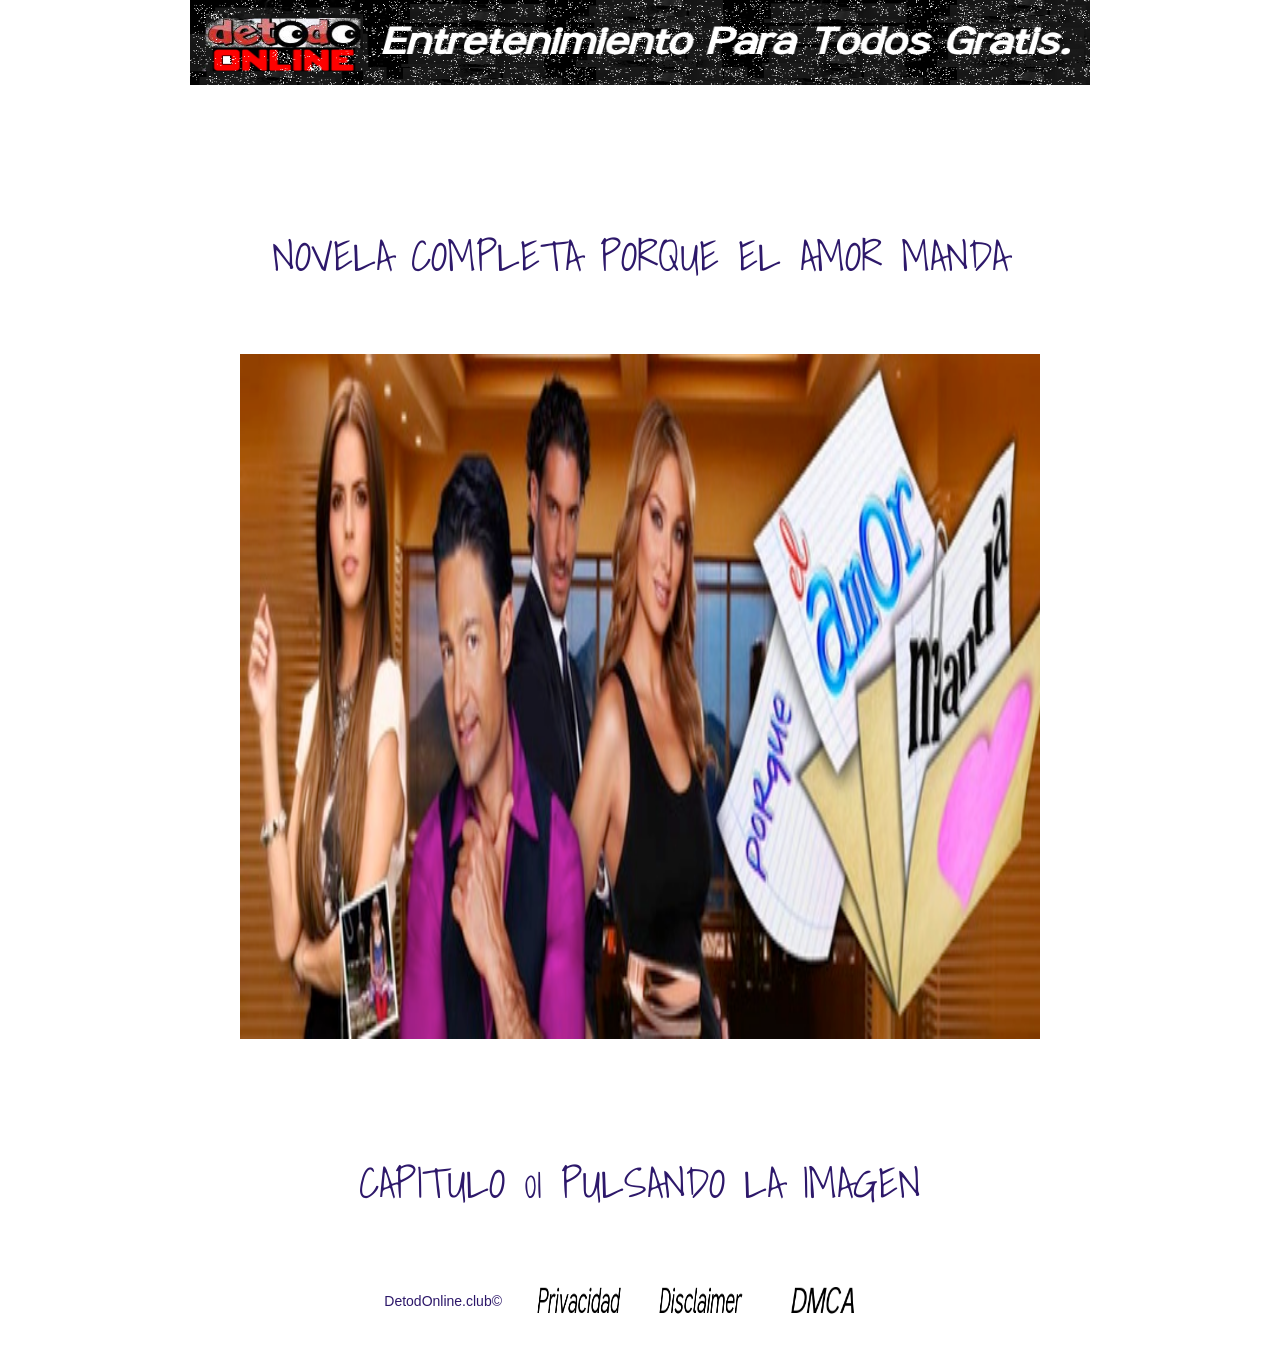
<file: index.html>
<!DOCTYPE html>
<html>
<head>
  
    <meta charset="utf-8">

    <link rel="stylesheet" href="css/main.css">
    <link rel="stylesheet" href="https://maxcdn.bootstrapcdn.com/bootstrap/3.3.7/css/bootstrap.min.css">
    <link href="https://fonts.googleapis.com/css?family=Shadows+Into+Light" rel="stylesheet">
    <link href="https://fonts.googleapis.com/css?family=Josefin+Slab|Shadows+Into+Light" rel="stylesheet"> 
    
<title>DetodOnline</title>
<link  rel="icon"   href="foto/favicon.png" type="image/png" />

</head>



<body>
<div class="col-md-12 quitar-float text-center abajo center-block">

      <a href="index.html" class="espacio-derecha col-md-12 quitar-float text-center center-block"><img src="foto/detodo1.png" " width=900, height=85, top=0, left=0"></a>
</div>


<div class="col-md-12 quitar-float text-center abajo center-block">


<img src="foto/blank.png" " width=900, height=85, top=0, left=0">
     
</div>

<div class="col-md-12 quitar-float text-center abajo center-block">
      
 <p class="shadow media azul col-md-12 center-block quitar-float text-center">
 NOVELA COMPLETA PORQUE EL AMOR MANDA
</p>     

</div>
<article class="text-center col-md-12 espacio-arriba">

      <a href="cap01.html" class="espacio-derecha col-md-12 quitar-float text-center center-block"><img src="foto/pem3.png" " width=800, height=685, top=0, left=0"></a>
</article>
<section class="col-md-1 quitar-float center-block inline-block text-center"></section>

<div class="col-md-12 quitar-float text-center abajo center-block">

<img src="foto/blank.png" " width=900, height=85, top=0, left=0">
     
</div>

<div class="col-md-12 quitar-float text-center abajo center-block">
      
 <p class="shadow media azul col-md-12 center-block quitar-float text-center">
 CAPITULO 01 PULSANDO LA IMAGEN
</p>     

</div>


<section class="col-md-1 quitar-float center-block inline-block text-center"></section>
      
        <div class="col-md-12 abajo azul espacio-arriba espacio-derecha center-block text-center inline-block">DetodOnline.club©
    
        <a href="privacidad.html" class="espacio-izquierda espacio-derecha espacio-arriba"><img src="foto/priv.png" " width=90, height=40, top=0, left=0"></a>
        <a href="disclaimer.html" class="espacio-derecha espacio-arriba"><img src="foto/disclaimer.png" " width=90, height=40, top=0, left=0"></a>
        <a href="DMCA.html" class="espacio-derecha espacio-arriba"><img src="foto/DMCA.png" " width=90, height=40, top=0, left=0"></a>

       </div>
</body>
</html>
</file>
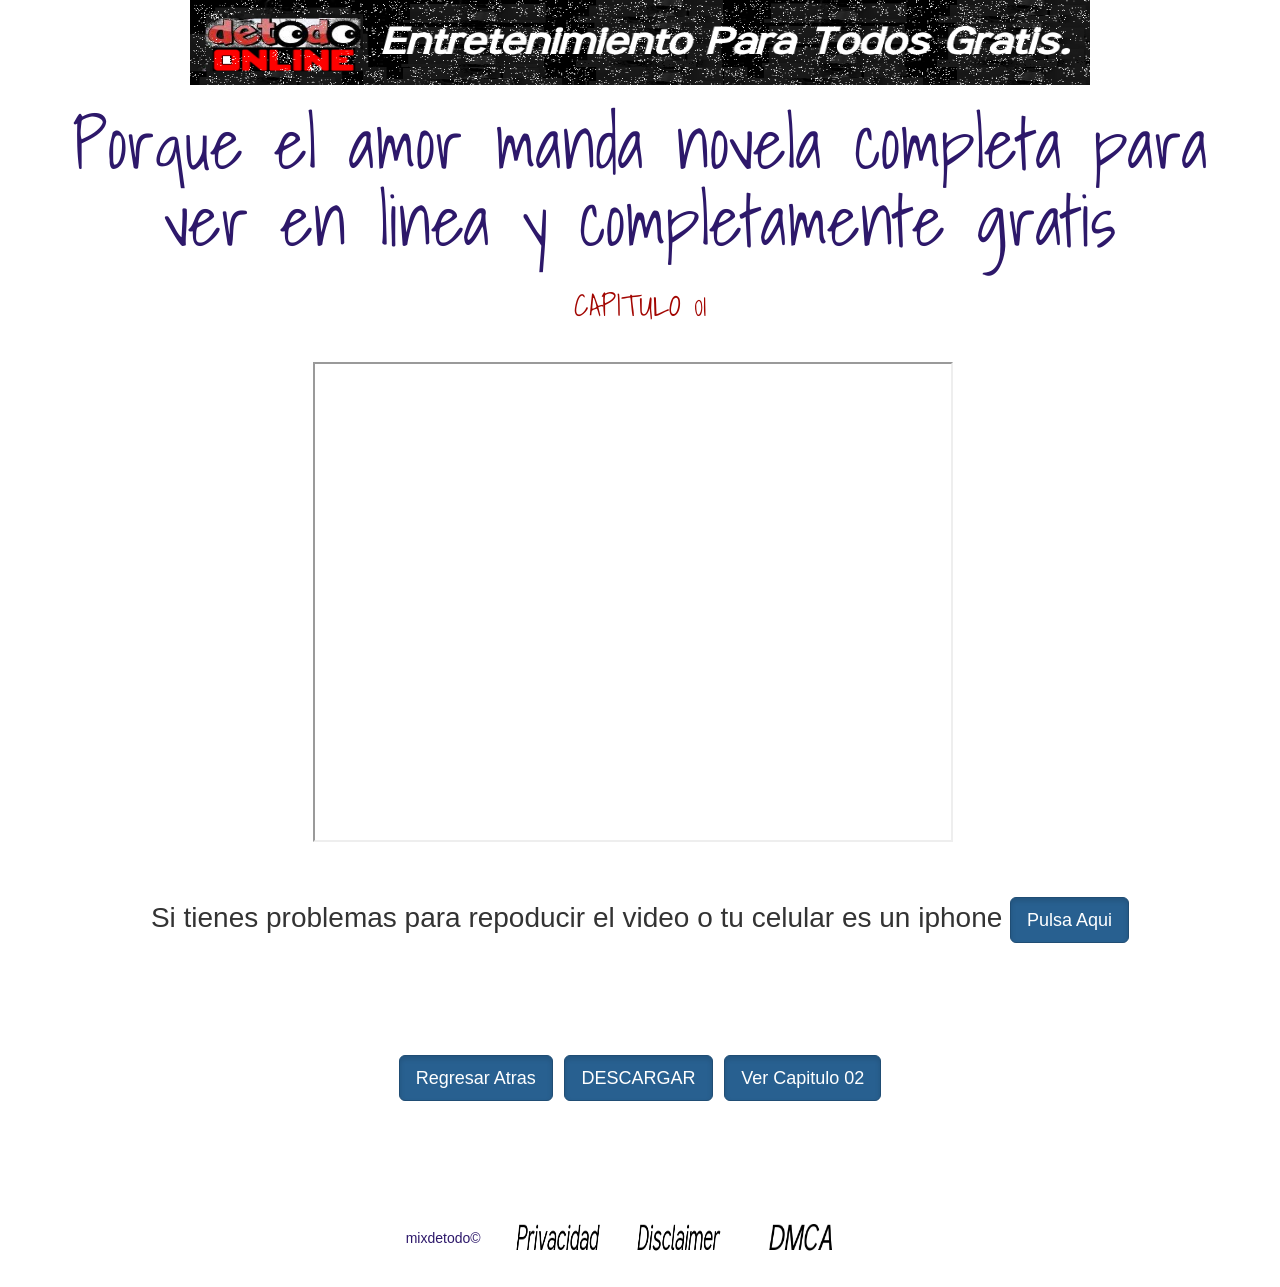
<file: cap01.html>
<!DOCTYPE html>
<html>
<head>
    
    <meta charset="utf-8">

    <link rel="stylesheet" href="css/main.css">
    <link rel="stylesheet" href="https://maxcdn.bootstrapcdn.com/bootstrap/3.3.7/css/bootstrap.min.css">
    <link href="https://fonts.googleapis.com/css?family=Shadows+Into+Light" rel="stylesheet">
    <link href="https://fonts.googleapis.com/css?family=Josefin+Slab|Shadows+Into+Light" rel="stylesheet"> 
    
<title>mixdetodo</title>
<link  rel="icon"   href="foto/detodo.png" type="image/png" />

</head>

<body>
<a href="" class="espacio-derecha col-md-12 quitar-float text-center center-block"><img src="foto/detodo1.png" " width=900, height=85, top=0, left=0"></a>


<h1 class="shadow grande azul col-md-12 center-block quitar-float text-center">
   Porque el amor manda novela completa para ver en linea y completamente gratis 
</h1>

<h2 class="shadow rojo col-md-12 center-block quitar-float text-center">CAPITULO 01</h2>


<div class="list-group col-md-12 quitar-float espacio-arriba text-center">
<iframe src="https://drive.google.com/file/d/1u7uz5pGXUCxNq3zPvCinaZnatZ5SKNwV/preview" width="640" height="480" allowfullscreen></iframe>
  </div>

  <div class="col-md-12 espacio-arriba abajo espacio--derecha center-block text-center chica"
      <h2>Si tienes problemas para repoducir el video o tu celular es un iphone <a href="https://drive.google.com/file/d/VIDEO/view" class="btn btn-primary btn-lg active" role="button" aria-pressed="true">Pulsa Aqui</a> </h2>

      </div>


  <h1 class="shadow grande azul col-md-12 center-block quitar-float text-center">  
  </h1>
     

     <div class="col-md-12 espacio-arriba abajo espacio-derecha center-block text-center inline-block media">
     <a href="novemanda.html" class="btn btn-primary btn-lg active" role="button" aria-pressed="true">Regresar Atras</a>
     <a href="https://drive.google.com/u/0/uc?id=VIDEO&export=download" class="btn btn-primary btn-lg active" role="button" aria-pressed="true">DESCARGAR</a>
     <a href="cap02.html" class="btn btn-primary btn-lg active" role="button" aria-pressed="true">Ver Capitulo 02</a>
      </div>

<div class="col-md-12 abajo azul espacio-arriba espacio-derecha center-block text-center inline-block">mixdetodo©
    
        <a href="privacidad.html" class="espacio-izquierda espacio-derecha espacio-arriba"><img src="foto/priv.png" " width=90, height=40, top=0, left=0"></a>
        <a href="disclaimer.html" class="espacio-derecha espacio-arriba"><img src="foto/disclaimer.png" " width=90, height=40, top=0, left=0"></a>
        <a href="DMCA.html" class="espacio-derecha espacio-arriba"><img src="foto/DMCA.png" " width=90, height=40, top=0, left=0"></a>

       </div> 
</body>
    
</html>
</file>
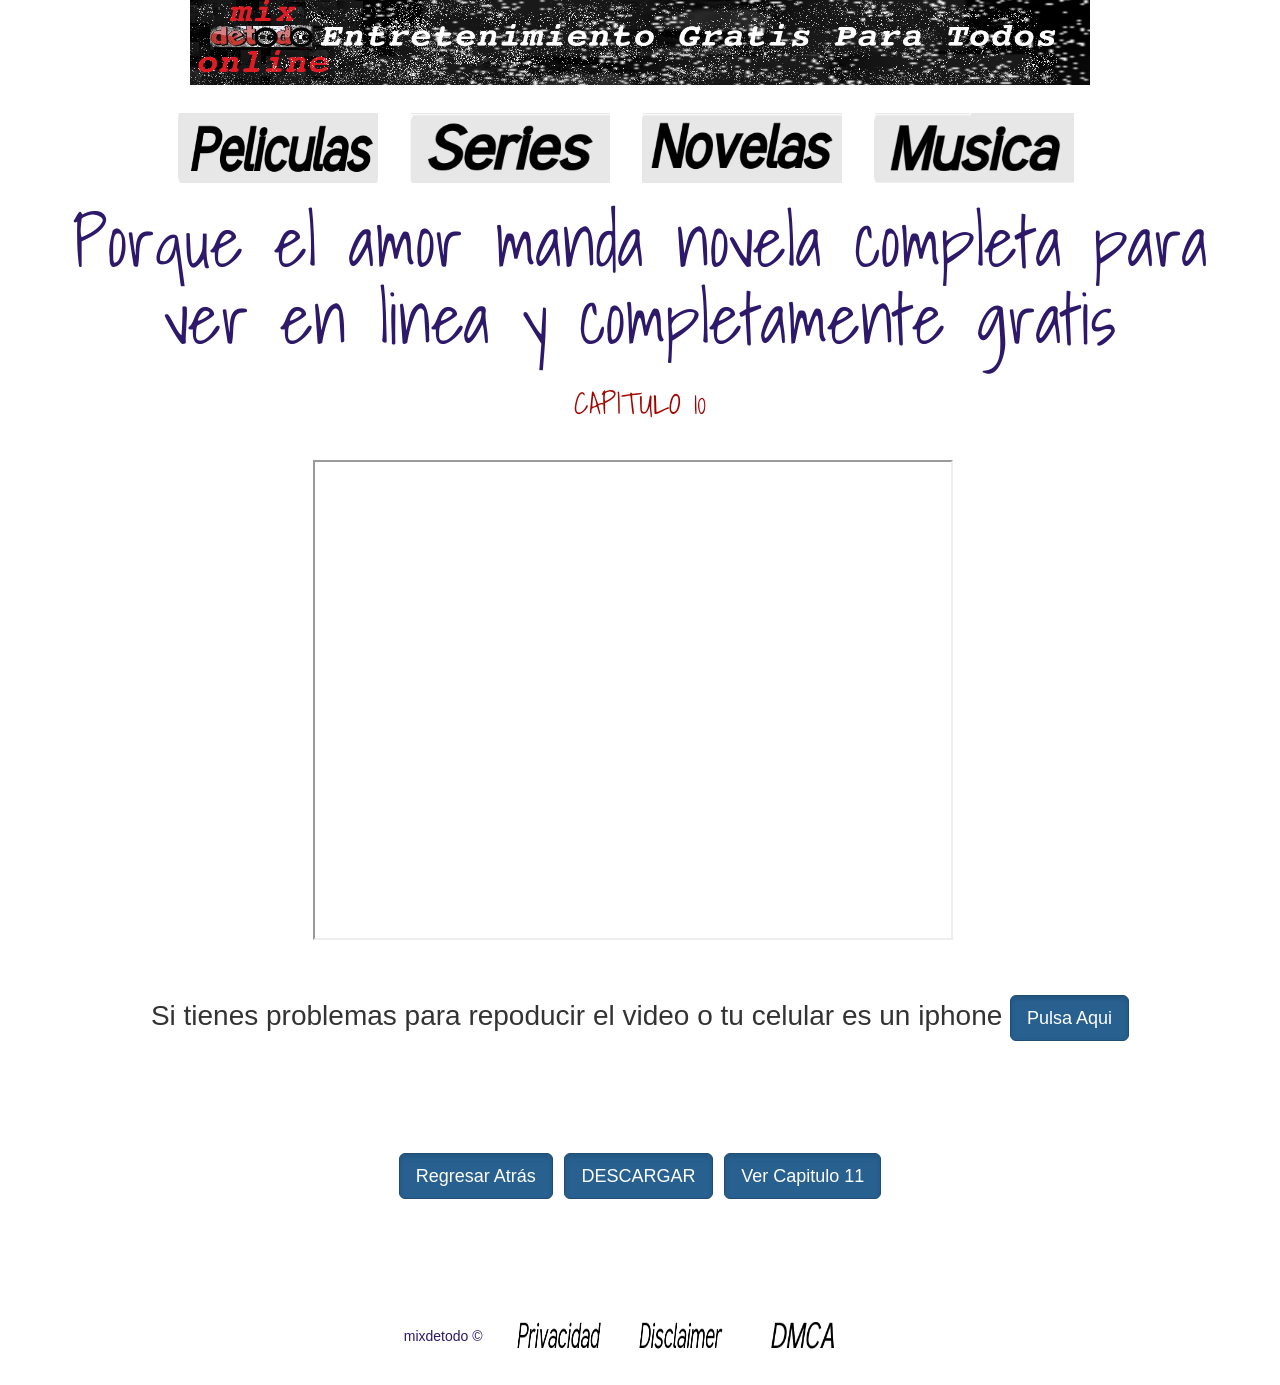
<file: cap010.html>
<!DOCTYPE html>
<html>
<head>
    
    <meta charset="utf-8">

    <link rel="stylesheet" href="css/main.css">
    <link rel="stylesheet" href="https://maxcdn.bootstrapcdn.com/bootstrap/3.3.7/css/bootstrap.min.css">
    <link href="https://fonts.googleapis.com/css?family=Shadows+Into+Light" rel="stylesheet">
    <link href="https://fonts.googleapis.com/css?family=Josefin+Slab|Shadows+Into+Light" rel="stylesheet"> 
    
<title>mixdetodo</title>
<link  rel="icon"   href="foto/detodo.png" type="image/png" />

</head>

<body>
<div class="col-md-12 quitar-float text-center abajo center-block">

      <a href="index.html" class="espacio-derecha col-md-12 quitar-float text-center center-block"><img src="foto/mixtodo.png" " width=900, height=85, top=0, left=0"></a>

       
                </div>

<article class="text-center col-md-12">
<a href="pelis.html" class="espacio-derecha espacio-arriba"><img src="foto/peliss.png" " width=200, height=70, top=0, left=0"></a>
<a href="series.html" class="espacio-derecha espacio-arriba"><img src="foto/series.png" " width=200, height=70, top=0, left=0"></a>
<a href="novelas.html" class="espacio-derecha espacio-arriba"><img src="foto/novel.png" " width=200, height=70, top=0, left=0"></a>
<a href="musica.html" class="espacio-derecha espacio-arriba"><img src="foto/musika.png" " width=200, height=70, top=0, left=0"></a> 
</article>

<h1 class="shadow grande azul col-md-12 center-block quitar-float text-center">
   Porque el amor manda novela completa para ver en linea y completamente gratis 
</h1>

<h2 class="shadow rojo col-md-12 center-block quitar-float text-center">CAPITULO 10</h2>


<div class="list-group col-md-12 quitar-float espacio-arriba text-center">
  <iframe src="https://drive.google.com/file/d/1vvKR958V6sc3C3jL2drLpxmEh_Lg81_z/preview" width="640" height="480" allowfullscreen></iframe>
    
  </div>
  <div class="col-md-12 espacio-arriba abajo espacio--derecha center-block text-center chica"
      <h2>Si tienes problemas para repoducir el video o tu celular es un iphone <a href="https://drive.google.com/file/d/VIDEO/view" class="btn btn-primary btn-lg active" role="button" aria-pressed="true">Pulsa Aqui</a> </h2>

      </div>
  <h1 class="shadow grande azul col-md-12 center-block quitar-float text-center">  
  </h1>
      

     <div class="col-md-12 espacio-arriba abajo espacio-derecha center-block text-center inline-block media">
     <a href="novemanda.html" class="btn btn-primary btn-lg active" role="button" aria-pressed="true">Regresar Atrás</a>
          <a href="https://drive.google.com/u/0/uc?id=VIDEO&export=download" class="btn btn-primary btn-lg active" role="button" aria-pressed="true">DESCARGAR</a>
     <a href="cap011.html" class="btn btn-primary btn-lg active" role="button" aria-pressed="true">Ver Capitulo 11</a>
      </div>

      <div class="col-md-12 abajo azul espacio-arriba espacio-derecha center-block text-center inline-block">mixdetodo
©
    
        <a href="privacidad.html" class="espacio-izquierda espacio-derecha espacio-arriba"><img src="foto/priv.png" " width=90, height=40, top=0, left=0"></a>
        <a href="disclaimer.html" class="espacio-derecha espacio-arriba"><img src="foto/disclaimer.png" " width=90, height=40, top=0, left=0"></a>
        <a href="DMCA.html" class="espacio-derecha espacio-arriba"><img src="foto/DMCA.png" " width=90, height=40, top=0, left=0"></a>

       </div>
</body>
    
</html>
</file>
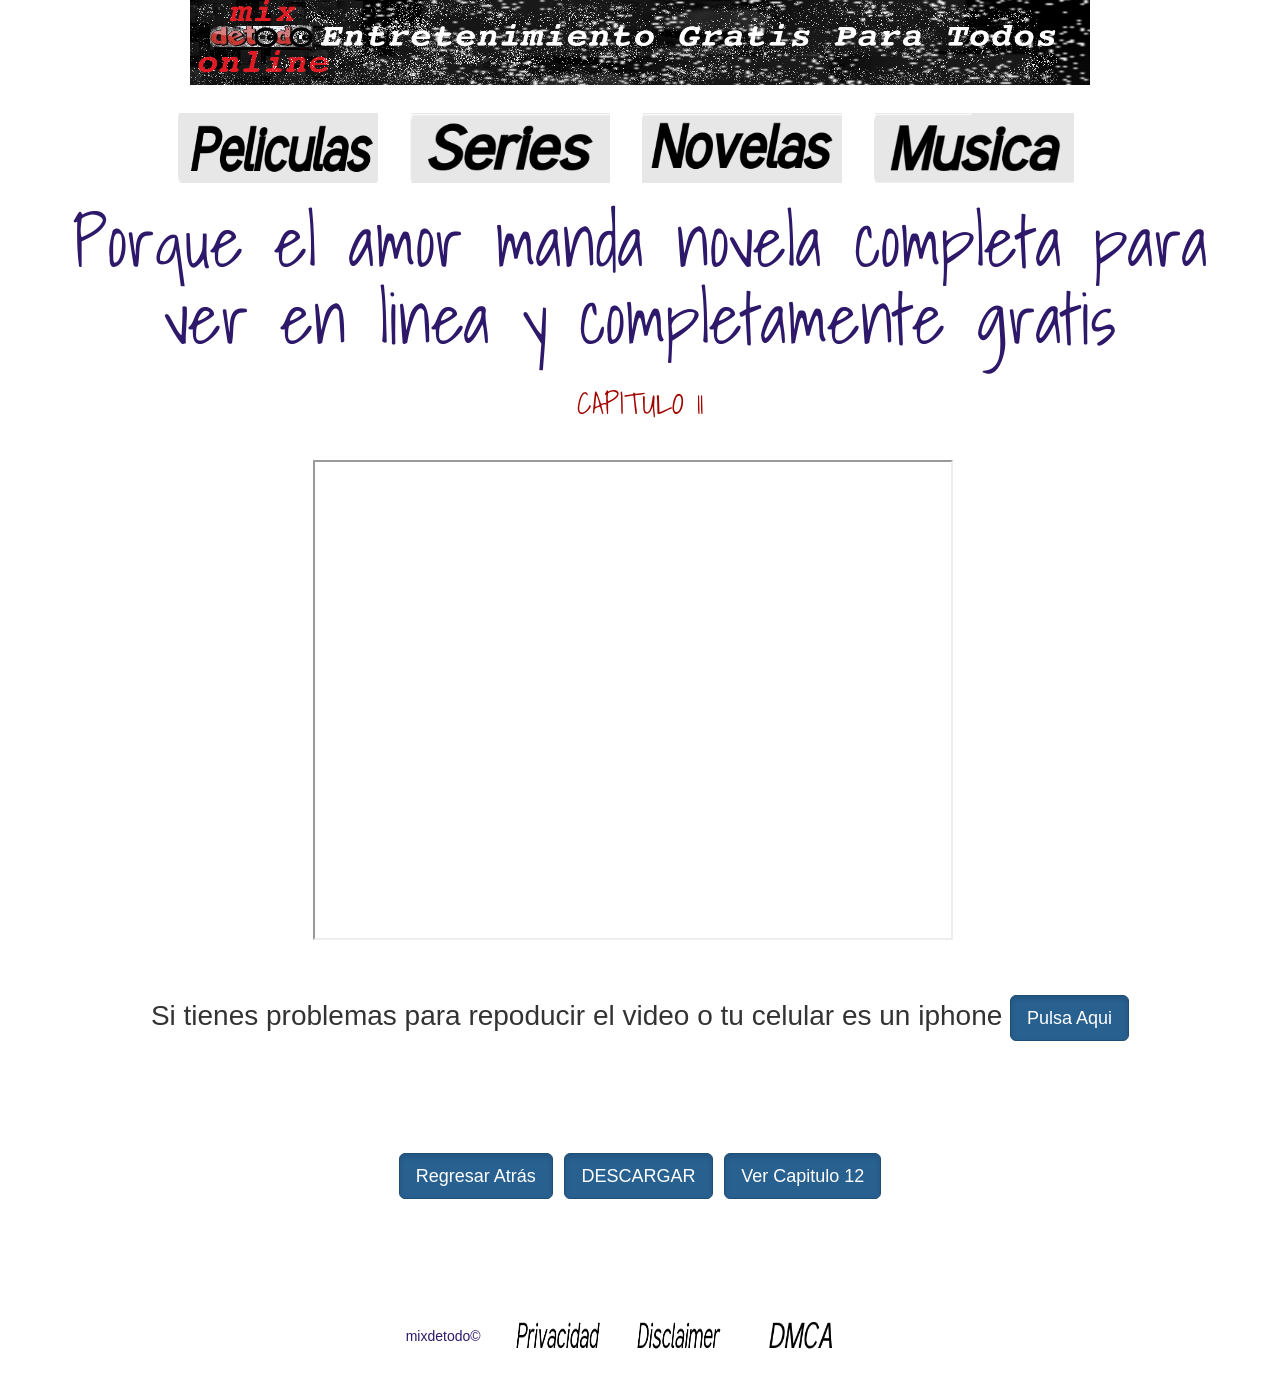
<file: cap011.html>
<!DOCTYPE html>
<html>
<head>
    
    <meta charset="utf-8">

    <link rel="stylesheet" href="css/main.css">
    <link rel="stylesheet" href="https://maxcdn.bootstrapcdn.com/bootstrap/3.3.7/css/bootstrap.min.css">
    <link href="https://fonts.googleapis.com/css?family=Shadows+Into+Light" rel="stylesheet">
    <link href="https://fonts.googleapis.com/css?family=Josefin+Slab|Shadows+Into+Light" rel="stylesheet"> 
    
<title>mixdetodo</title>
<link  rel="icon"   href="foto/detodo.png" type="image/png" />
</head>

<body>
 <div class="col-md-12 quitar-float text-center abajo center-block">

      <a href="index.html" class="espacio-derecha col-md-12 quitar-float text-center center-block"><img src="foto/mixtodo.png" " width=900, height=85, top=0, left=0"></a>

       
                </div>

<article class="text-center col-md-12">
<a href="pelis.html" class="espacio-derecha espacio-arriba"><img src="foto/peliss.png" " width=200, height=70, top=0, left=0"></a>
<a href="series.html" class="espacio-derecha espacio-arriba"><img src="foto/series.png" " width=200, height=70, top=0, left=0"></a>
<a href="novelas.html" class="espacio-derecha espacio-arriba"><img src="foto/novel.png" " width=200, height=70, top=0, left=0"></a>
<a href="musica.html" class="espacio-derecha espacio-arriba"><img src="foto/musika.png" " width=200, height=70, top=0, left=0"></a> 
</article>


<h1 class="shadow grande azul col-md-12 center-block quitar-float text-center">
   Porque el amor manda novela completa para ver en linea y completamente gratis 
</h1>

<h2 class="shadow rojo col-md-12 center-block quitar-float text-center">CAPITULO 11</h2>


<div class="list-group col-md-12 quitar-float espacio-arriba text-center">

 <iframe src="https://drive.google.com/file/d/1UepWxH6ClT0e66HffF5tys1FJWZXaNSE/preview" width="640" height="480" allowfullscreen></iframe>

  </div>
  <div class="col-md-12 espacio-arriba abajo espacio--derecha center-block text-center chica"
      <h2>Si tienes problemas para repoducir el video o tu celular es un iphone <a href="https://drive.google.com/file/d/VIDEO/view" class="btn btn-primary btn-lg active" role="button" aria-pressed="true">Pulsa Aqui</a> </h2>

      </div>
  <h1 class="shadow grande azul col-md-12 center-block quitar-float text-center">  
  </h1>
      

     <div class="col-md-12 espacio-arriba abajo espacio-derecha center-block text-center inline-block media">
     <a href="novemanda.html" class="btn btn-primary btn-lg active" role="button" aria-pressed="true">Regresar Atrás</a>
          <a href="https://drive.google.com/u/0/uc?id=VIDEO&export=download" class="btn btn-primary btn-lg active" role="button" aria-pressed="true">DESCARGAR</a>

     <a href="cap012.html" class="btn btn-primary btn-lg active" role="button" aria-pressed="true">Ver Capitulo 12</a>
      </div>

      <div class="col-md-12 abajo azul espacio-arriba espacio-derecha center-block text-center inline-block">mixdetodo©
    
        <a href="privacidad.html" class="espacio-izquierda espacio-derecha espacio-arriba"><img src="foto/priv.png" " width=90, height=40, top=0, left=0"></a>
        <a href="disclaimer.html" class="espacio-derecha espacio-arriba"><img src="foto/disclaimer.png" " width=90, height=40, top=0, left=0"></a>
        <a href="DMCA.html" class="espacio-derecha espacio-arriba"><img src="foto/DMCA.png" " width=90, height=40, top=0, left=0"></a>

       </div>
</body>
    
</html>
</file>
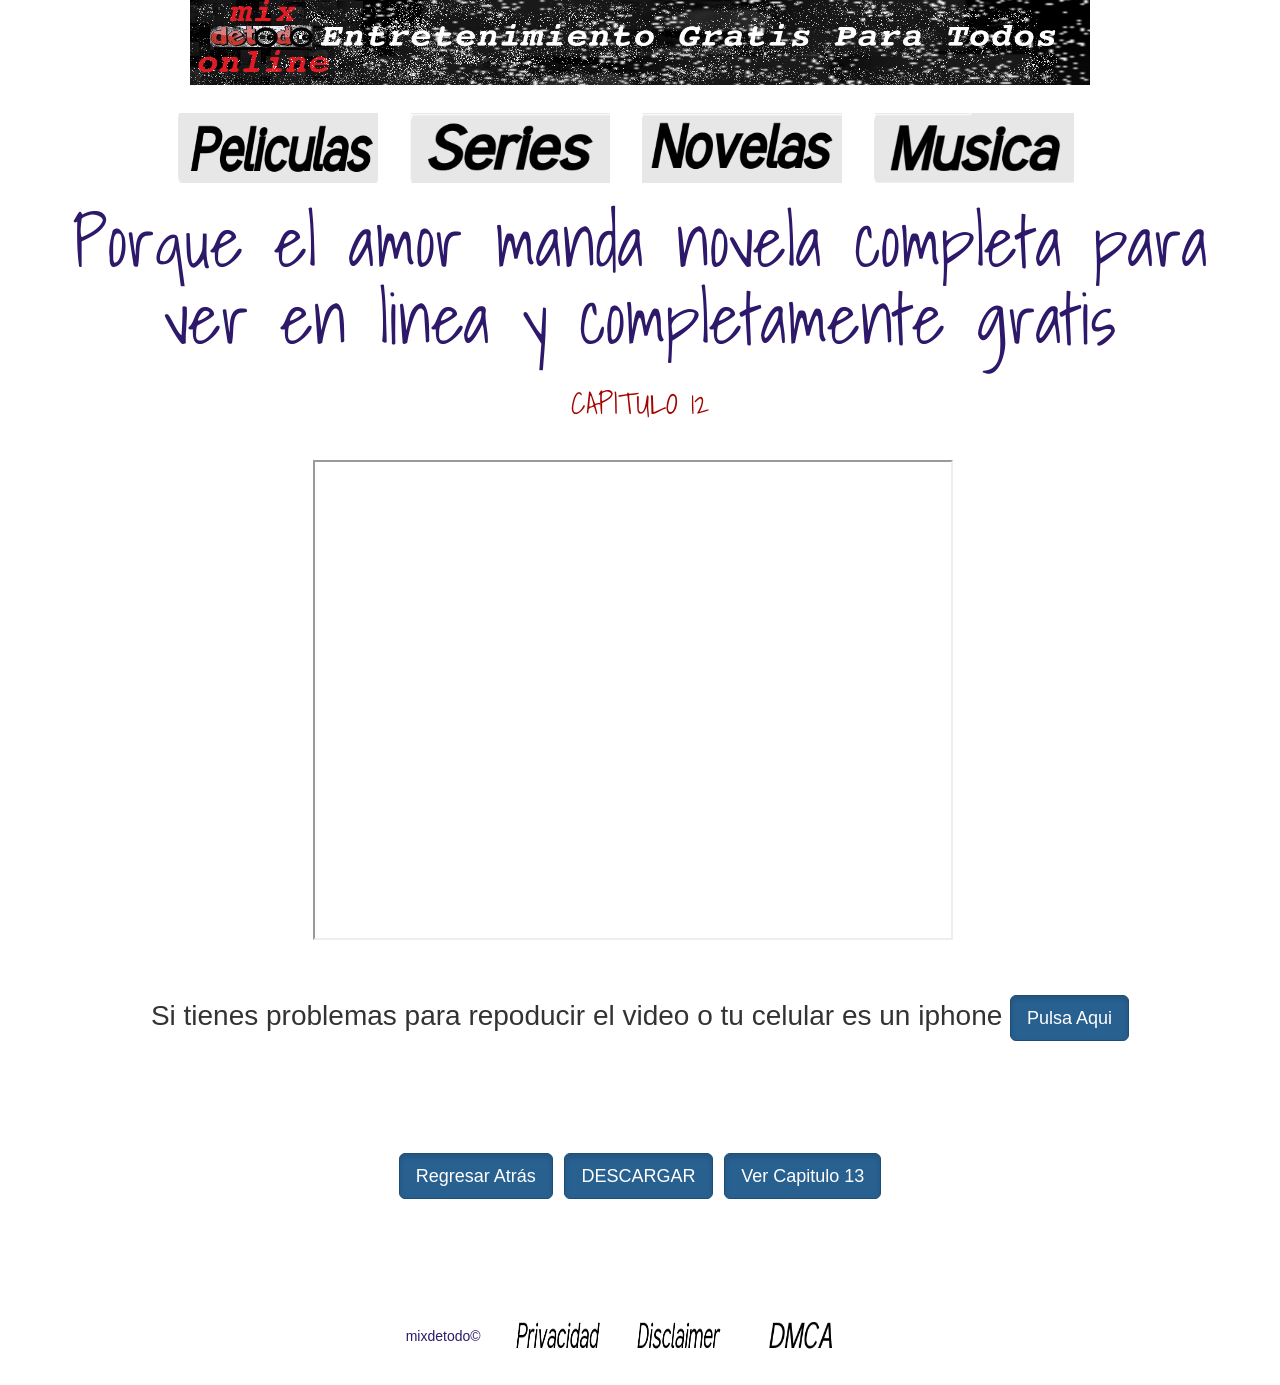
<file: cap012.html>
<!DOCTYPE html>
<html>
<head>
    
    <meta charset="utf-8">

    <link rel="stylesheet" href="css/main.css">
    <link rel="stylesheet" href="https://maxcdn.bootstrapcdn.com/bootstrap/3.3.7/css/bootstrap.min.css">
    <link href="https://fonts.googleapis.com/css?family=Shadows+Into+Light" rel="stylesheet">
    <link href="https://fonts.googleapis.com/css?family=Josefin+Slab|Shadows+Into+Light" rel="stylesheet"> 
    
<title>mixdetodo</title>
<link  rel="icon"   href="foto/detodo.png" type="image/png" />
</head>

<body>
 <div class="col-md-12 quitar-float text-center abajo center-block">

      <a href="index.html" class="espacio-derecha col-md-12 quitar-float text-center center-block"><img src="foto/mixtodo.png" " width=900, height=85, top=0, left=0"></a>

       
                </div>

<article class="text-center col-md-12">
<a href="pelis.html" class="espacio-derecha espacio-arriba"><img src="foto/peliss.png" " width=200, height=70, top=0, left=0"></a>
<a href="series.html" class="espacio-derecha espacio-arriba"><img src="foto/series.png" " width=200, height=70, top=0, left=0"></a>
<a href="novelas.html" class="espacio-derecha espacio-arriba"><img src="foto/novel.png" " width=200, height=70, top=0, left=0"></a>
<a href="musica.html" class="espacio-derecha espacio-arriba"><img src="foto/musika.png" " width=200, height=70, top=0, left=0"></a> 
</article>


<h1 class="shadow grande azul col-md-12 center-block quitar-float text-center">
   Porque el amor manda novela completa para ver en linea y completamente gratis 
</h1>

<h2 class="shadow rojo col-md-12 center-block quitar-float text-center">CAPITULO 12</h2>


<div class="list-group col-md-12 quitar-float espacio-arriba text-center">

 <iframe src="https://drive.google.com/file/d/1ExC6AD08CO4bKBIuzg7BaXmdQIwnXWkU/preview" width="640" height="480" allowfullscreen></iframe>
   
  </div>
  <div class="col-md-12 espacio-arriba abajo espacio--derecha center-block text-center chica"
      <h2>Si tienes problemas para repoducir el video o tu celular es un iphone <a href="https://drive.google.com/file/d/VIDEO/view" class="btn btn-primary btn-lg active" role="button" aria-pressed="true">Pulsa Aqui</a> </h2>

      </div>
  <h1 class="shadow grande azul col-md-12 center-block quitar-float text-center">  
  </h1>
       

     <div class="col-md-12 espacio-arriba abajo espacio-derecha center-block text-center inline-block media">
     <a href="novemanda.html" class="btn btn-primary btn-lg active" role="button" aria-pressed="true">Regresar Atrás</a>
          <a href="https://drive.google.com/u/0/uc?id=VIDEO&export=download" class="btn btn-primary btn-lg active" role="button" aria-pressed="true">DESCARGAR</a>

     <a href="cap013.html" class="btn btn-primary btn-lg active" role="button" aria-pressed="true">Ver Capitulo 13</a>
      </div>

      <div class="col-md-12 abajo azul espacio-arriba espacio-derecha center-block text-center inline-block">mixdetodo©
    
        <a href="privacidad.html" class="espacio-izquierda espacio-derecha espacio-arriba"><img src="foto/priv.png" " width=90, height=40, top=0, left=0"></a>
        <a href="disclaimer.html" class="espacio-derecha espacio-arriba"><img src="foto/disclaimer.png" " width=90, height=40, top=0, left=0"></a>
        <a href="DMCA.html" class="espacio-derecha espacio-arriba"><img src="foto/DMCA.png" " width=90, height=40, top=0, left=0"></a>

       </div>
</body>
    
</html>
</file>
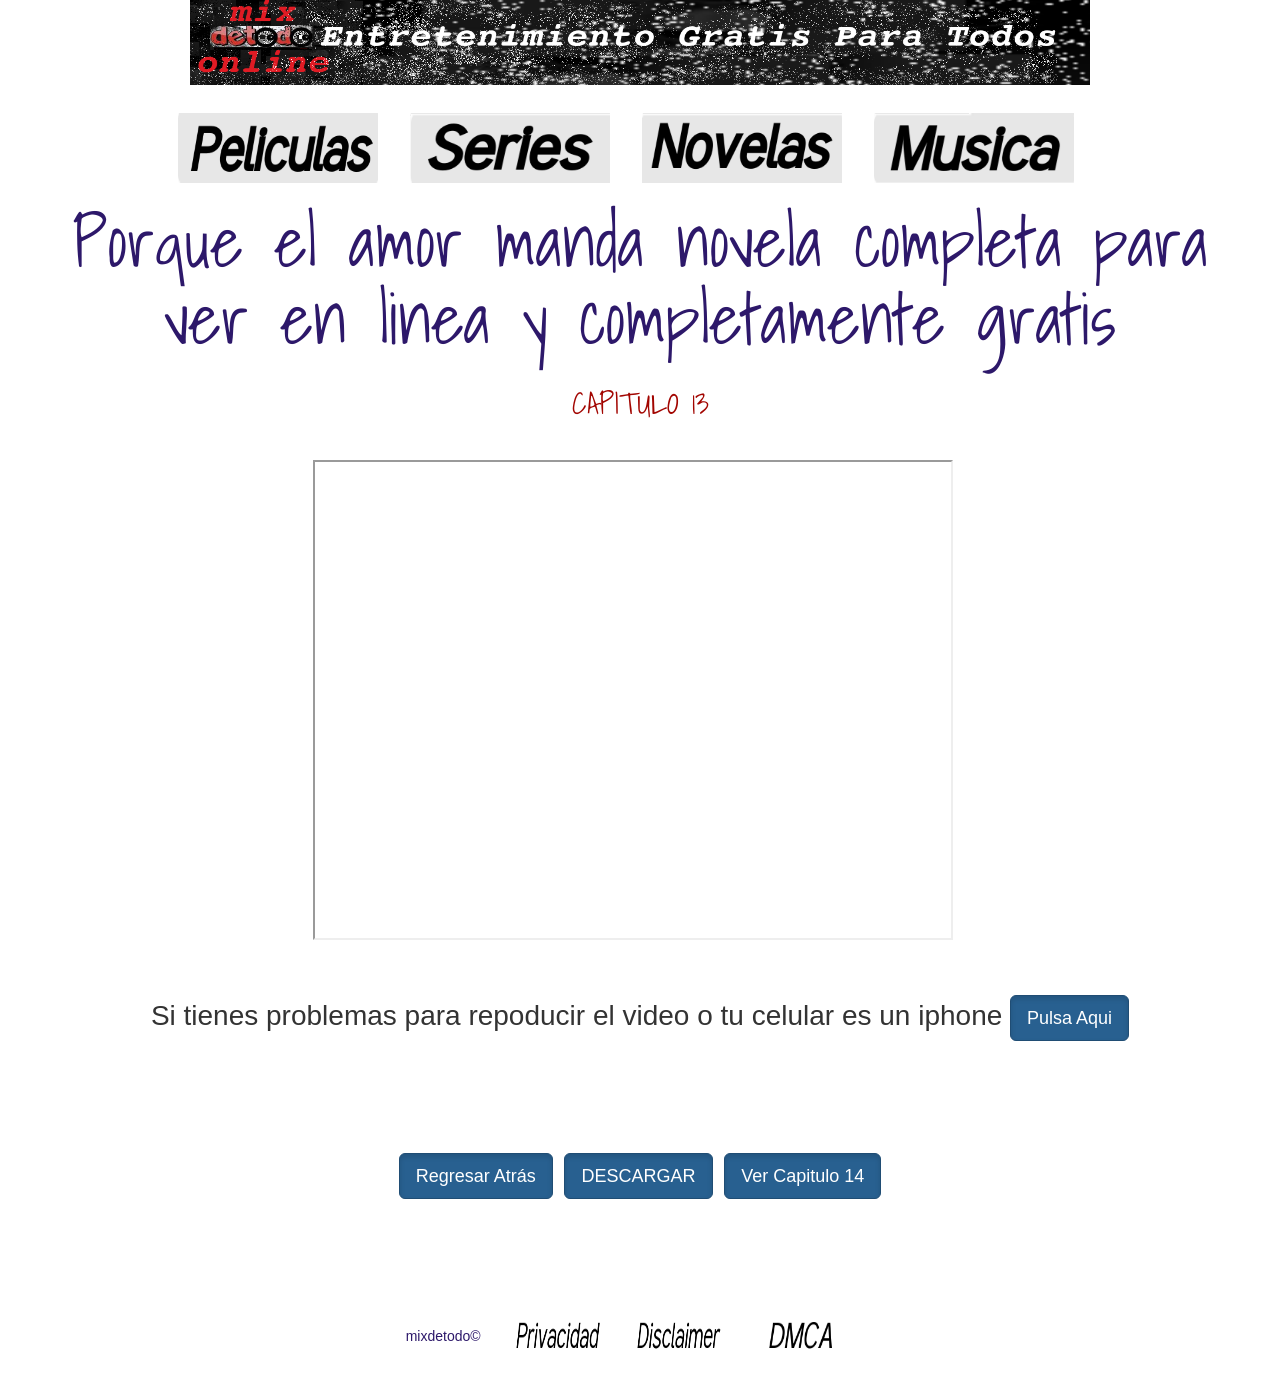
<file: cap013.html>
<!DOCTYPE html>
<html>
<head>
    
    <meta charset="utf-8">

    <link rel="stylesheet" href="css/main.css">
    <link rel="stylesheet" href="https://maxcdn.bootstrapcdn.com/bootstrap/3.3.7/css/bootstrap.min.css">
    <link href="https://fonts.googleapis.com/css?family=Shadows+Into+Light" rel="stylesheet">
    <link href="https://fonts.googleapis.com/css?family=Josefin+Slab|Shadows+Into+Light" rel="stylesheet"> 
    
<title>mixdetodo</title>
<link  rel="icon"   href="foto/detodo.png" type="image/png" />
</head>

<body>
 <div class="col-md-12 quitar-float text-center abajo center-block">

      <a href="index.html" class="espacio-derecha col-md-12 quitar-float text-center center-block"><img src="foto/mixtodo.png" " width=900, height=85, top=0, left=0"></a>

       
                </div>

<article class="text-center col-md-12">
<a href="pelis.html" class="espacio-derecha espacio-arriba"><img src="foto/peliss.png" " width=200, height=70, top=0, left=0"></a>
<a href="series.html" class="espacio-derecha espacio-arriba"><img src="foto/series.png" " width=200, height=70, top=0, left=0"></a>
<a href="novelas.html" class="espacio-derecha espacio-arriba"><img src="foto/novel.png" " width=200, height=70, top=0, left=0"></a>
<a href="musica.html" class="espacio-derecha espacio-arriba"><img src="foto/musika.png" " width=200, height=70, top=0, left=0"></a> 
</article>


<h1 class="shadow grande azul col-md-12 center-block quitar-float text-center">
   Porque el amor manda novela completa para ver en linea y completamente gratis 
</h1>

<h2 class="shadow rojo col-md-12 center-block quitar-float text-center">CAPITULO 13</h2>


<div class="list-group col-md-12 quitar-float espacio-arriba text-center">

 <iframe src="https://drive.google.com/file/d/1oL7bYC1L5w9KUyvL6BhuIbkU2OTohhMx/preview" width="640" height="480" allowfullscreen></iframe>
    
  </div>
  <div class="col-md-12 espacio-arriba abajo espacio--derecha center-block text-center chica"
      <h2>Si tienes problemas para repoducir el video o tu celular es un iphone <a href="https://drive.google.com/file/d/VIDEO/view" class="btn btn-primary btn-lg active" role="button" aria-pressed="true">Pulsa Aqui</a> </h2>

      </div>
  <h1 class="shadow grande azul col-md-12 center-block quitar-float text-center">  
  </h1>
      

     <div class="col-md-12 espacio-arriba abajo espacio-derecha center-block text-center inline-block media">
     <a href="novemanda.html" class="btn btn-primary btn-lg active" role="button" aria-pressed="true">Regresar Atrás</a>
          <a href="https://drive.google.com/u/0/uc?id=VIDEO&export=download" class="btn btn-primary btn-lg active" role="button" aria-pressed="true">DESCARGAR</a>

     <a href="cap014.html" class="btn btn-primary btn-lg active" role="button" aria-pressed="true">Ver Capitulo 14</a>
      </div>

      <div class="col-md-12 abajo azul espacio-arriba espacio-derecha center-block text-center inline-block">mixdetodo©
    
        <a href="privacidad.html" class="espacio-izquierda espacio-derecha espacio-arriba"><img src="foto/priv.png" " width=90, height=40, top=0, left=0"></a>
        <a href="disclaimer.html" class="espacio-derecha espacio-arriba"><img src="foto/disclaimer.png" " width=90, height=40, top=0, left=0"></a>
        <a href="DMCA.html" class="espacio-derecha espacio-arriba"><img src="foto/DMCA.png" " width=90, height=40, top=0, left=0"></a>

       </div>
</body>
    
</html>
</file>
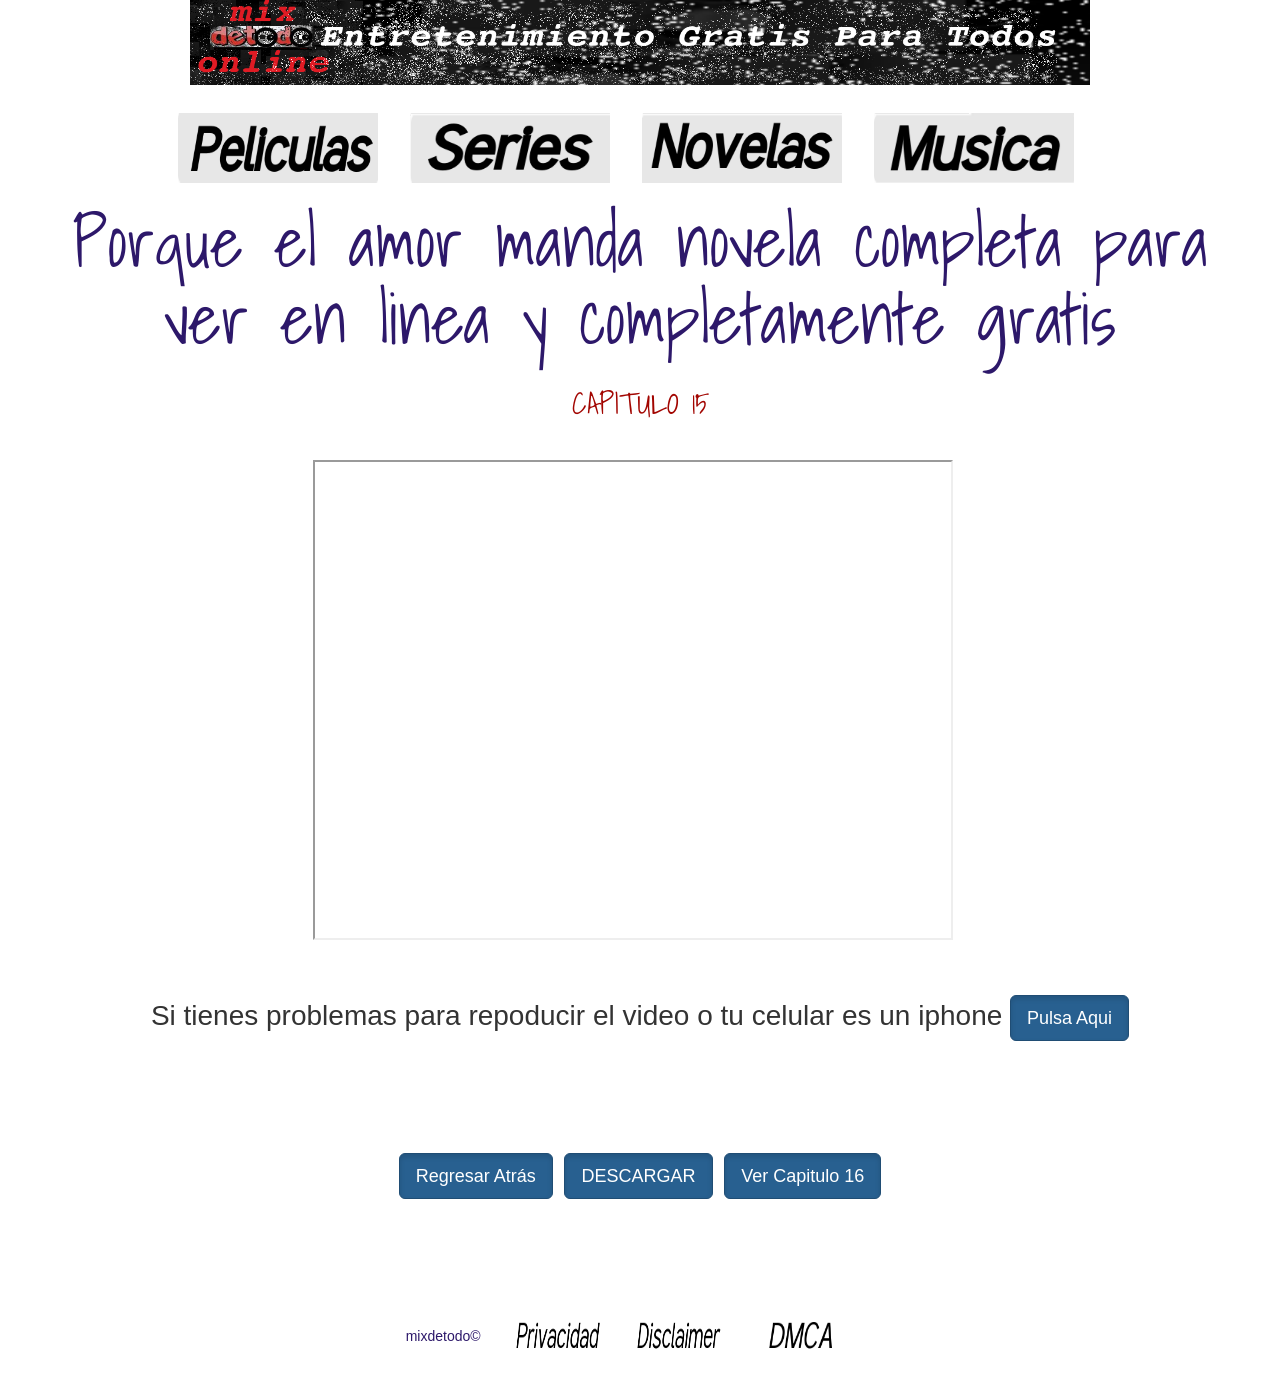
<file: cap015.html>
<!DOCTYPE html>
<html>
<head>
    
    <meta charset="utf-8">

    <link rel="stylesheet" href="css/main.css">
    <link rel="stylesheet" href="https://maxcdn.bootstrapcdn.com/bootstrap/3.3.7/css/bootstrap.min.css">
    <link href="https://fonts.googleapis.com/css?family=Shadows+Into+Light" rel="stylesheet">
    <link href="https://fonts.googleapis.com/css?family=Josefin+Slab|Shadows+Into+Light" rel="stylesheet"> 
    
<title>mixdetodo</title>
<link  rel="icon"   href="foto/detodo.png" type="image/png" />
</head>

<body>
 <div class="col-md-12 quitar-float text-center abajo center-block">

      <a href="index.html" class="espacio-derecha col-md-12 quitar-float text-center center-block"><img src="foto/mixtodo.png" " width=900, height=85, top=0, left=0"></a>

       
                </div>

<article class="text-center col-md-12">
<a href="pelis.html" class="espacio-derecha espacio-arriba"><img src="foto/peliss.png" " width=200, height=70, top=0, left=0"></a>
<a href="series.html" class="espacio-derecha espacio-arriba"><img src="foto/series.png" " width=200, height=70, top=0, left=0"></a>
<a href="novelas.html" class="espacio-derecha espacio-arriba"><img src="foto/novel.png" " width=200, height=70, top=0, left=0"></a>
<a href="musica.html" class="espacio-derecha espacio-arriba"><img src="foto/musika.png" " width=200, height=70, top=0, left=0"></a> 
</article>


<h1 class="shadow grande azul col-md-12 center-block quitar-float text-center">
   Porque el amor manda novela completa para ver en linea y completamente gratis 
</h1>

<h2 class="shadow rojo col-md-12 center-block quitar-float text-center">CAPITULO 15</h2>


<div class="list-group col-md-12 quitar-float espacio-arriba text-center">

 <iframe src="https://drive.google.com/file/d/17XTIX7_ktnrVpTJSG7wtlYTQ_IIwiQni/preview" width="640" height="480" allowfullscreen></iframe>
    
  </div>
  <div class="col-md-12 espacio-arriba abajo espacio--derecha center-block text-center chica"
      <h2>Si tienes problemas para repoducir el video o tu celular es un iphone <a href="https://drive.google.com/file/d/VIDEO/view" class="btn btn-primary btn-lg active" role="button" aria-pressed="true">Pulsa Aqui</a> </h2>

      </div>
  <h1 class="shadow grande azul col-md-12 center-block quitar-float text-center">  
  </h1>
       

     <div class="col-md-12 espacio-arriba abajo espacio-derecha center-block text-center inline-block media">
     <a href="novemanda.html" class="btn btn-primary btn-lg active" role="button" aria-pressed="true">Regresar Atrás</a>
          <a href="https://drive.google.com/u/0/uc?id=VIDEO&export=download" class="btn btn-primary btn-lg active" role="button" aria-pressed="true">DESCARGAR</a>

     <a href="cap016.html" class="btn btn-primary btn-lg active" role="button" aria-pressed="true">Ver Capitulo 16</a>
      </div>

      <div class="col-md-12 abajo azul espacio-arriba espacio-derecha center-block text-center inline-block">mixdetodo©
    
        <a href="privacidad.html" class="espacio-izquierda espacio-derecha espacio-arriba"><img src="foto/priv.png" " width=90, height=40, top=0, left=0"></a>
        <a href="disclaimer.html" class="espacio-derecha espacio-arriba"><img src="foto/disclaimer.png" " width=90, height=40, top=0, left=0"></a>
        <a href="DMCA.html" class="espacio-derecha espacio-arriba"><img src="foto/DMCA.png" " width=90, height=40, top=0, left=0"></a>

       </div>
</body>
    
</html>
</file>
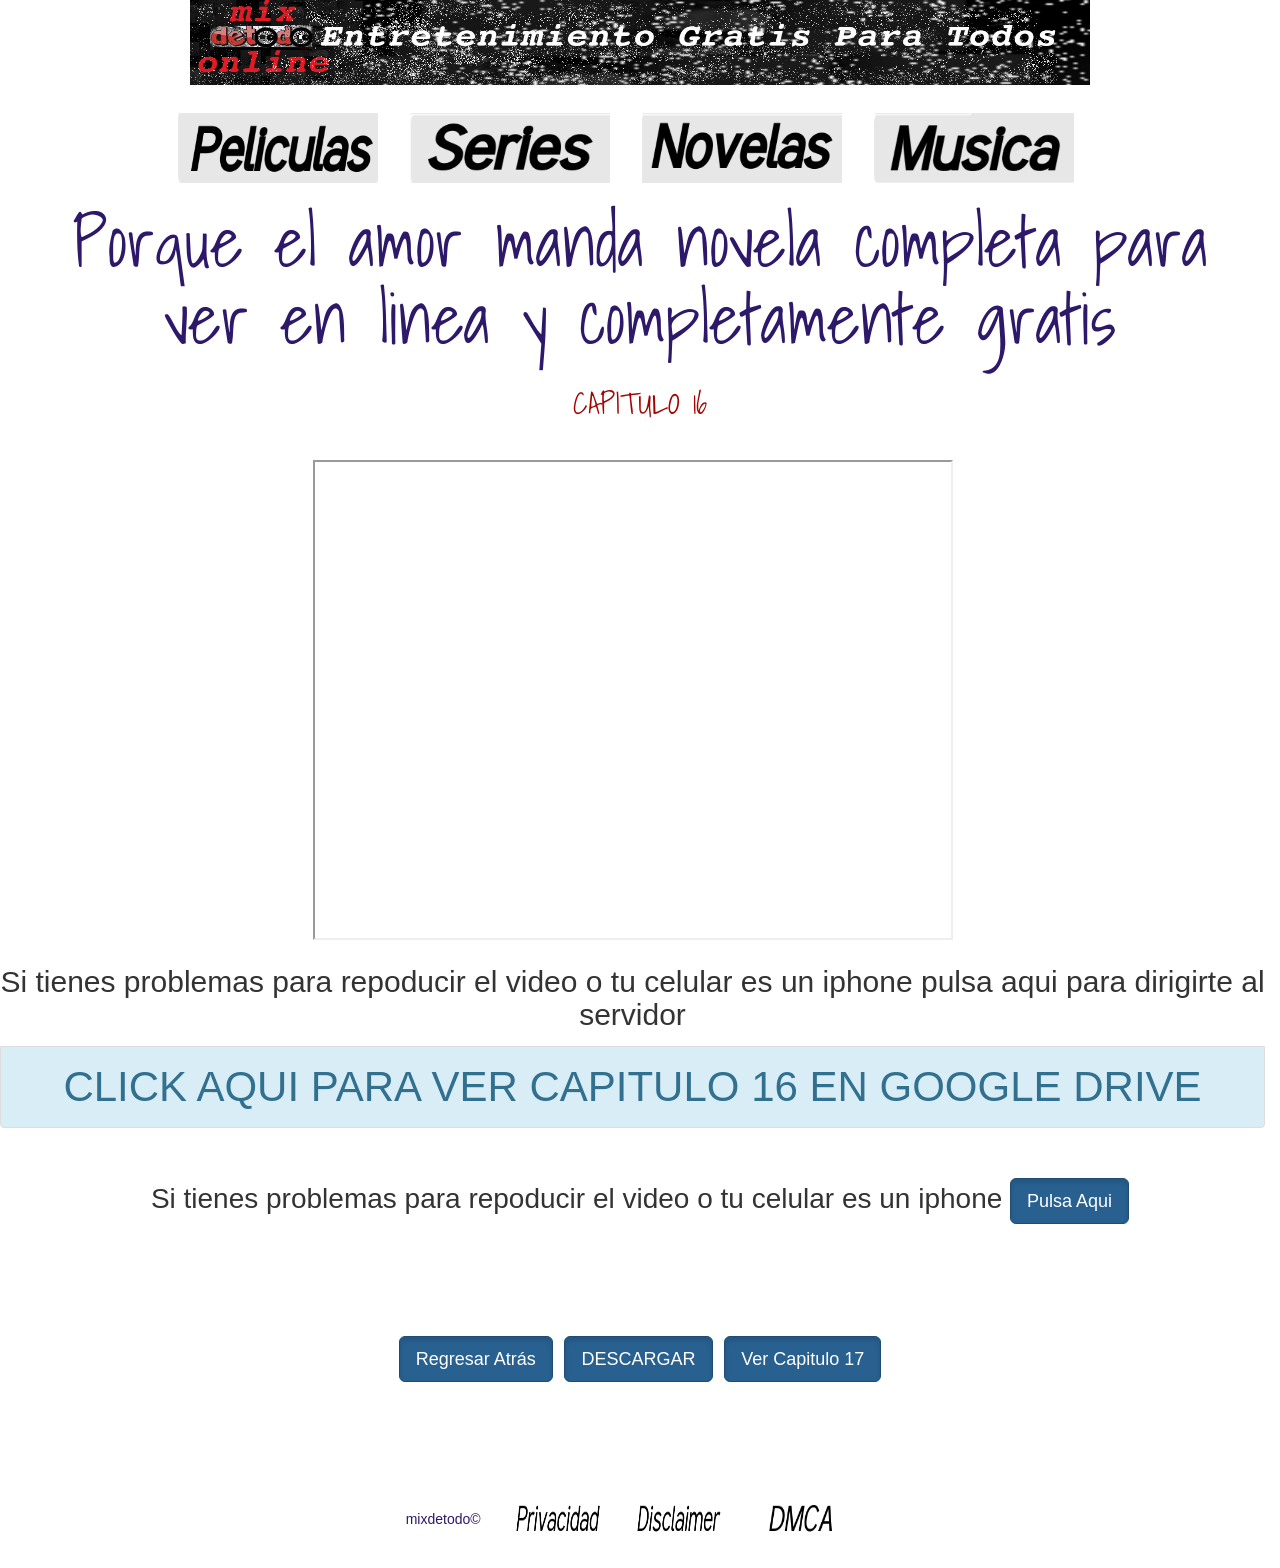
<file: cap016.html>
<!DOCTYPE html>
<html>
<head>
    
    <meta charset="utf-8">

    <link rel="stylesheet" href="css/main.css">
    <link rel="stylesheet" href="https://maxcdn.bootstrapcdn.com/bootstrap/3.3.7/css/bootstrap.min.css">
    <link href="https://fonts.googleapis.com/css?family=Shadows+Into+Light" rel="stylesheet">
    <link href="https://fonts.googleapis.com/css?family=Josefin+Slab|Shadows+Into+Light" rel="stylesheet"> 
    
<title>mixdetodo</title>
<link  rel="icon"   href="foto/detodo.png" type="image/png" />
</head>

<body>
 <div class="col-md-12 quitar-float text-center abajo center-block">

      <a href="index.html" class="espacio-derecha col-md-12 quitar-float text-center center-block"><img src="foto/mixtodo.png" " width=900, height=85, top=0, left=0"></a>

       
                </div>

<article class="text-center col-md-12">
<a href="pelis.html" class="espacio-derecha espacio-arriba"><img src="foto/peliss.png" " width=200, height=70, top=0, left=0"></a>
<a href="series.html" class="espacio-derecha espacio-arriba"><img src="foto/series.png" " width=200, height=70, top=0, left=0"></a>
<a href="novelas.html" class="espacio-derecha espacio-arriba"><img src="foto/novel.png" " width=200, height=70, top=0, left=0"></a>
<a href="musica.html" class="espacio-derecha espacio-arriba"><img src="foto/musika.png" " width=200, height=70, top=0, left=0"></a> 
</article>


<h1 class="shadow grande azul col-md-12 center-block quitar-float text-center">
   Porque el amor manda novela completa para ver en linea y completamente gratis 
</h1>

<h2 class="shadow rojo col-md-12 center-block quitar-float text-center">CAPITULO 16</h2>


<div class="list-group col-md-12 quitar-float espacio-arriba text-center">

 <iframe src="https://drive.google.com/file/d/15hOYzXYLleRT5EBVgw26Osbw8iihsYlF/preview" width="640" height="480" allowfullscreen></iframe>
    <h2>Si tienes problemas para repoducir el video o tu celular es un iphone pulsa aqui para dirigirte al servidor</h2>
           <a href="https://drive.google.com/file/d/15hOYzXYLleRT5EBVgw26Osbw8iihsYlF/view" class="media list-group-item list-group-item-action list-group-item-info">CLICK AQUI PARA VER CAPITULO 16 EN GOOGLE DRIVE</a>
  </div>
  <div class="col-md-12 espacio-arriba abajo espacio--derecha center-block text-center chica"
      <h2>Si tienes problemas para repoducir el video o tu celular es un iphone <a href="https://drive.google.com/file/d/VIDEO/view" class="btn btn-primary btn-lg active" role="button" aria-pressed="true">Pulsa Aqui</a> </h2>

      </div>
  <h1 class="shadow grande azul col-md-12 center-block quitar-float text-center">  
  </h1>
      
     <div class="col-md-12 espacio-arriba abajo espacio-derecha center-block text-center inline-block media">
     <a href="novemanda.html" class="btn btn-primary btn-lg active" role="button" aria-pressed="true">Regresar Atrás</a>
          <a href="https://drive.google.com/u/0/uc?id=VIDEO&export=download" class="btn btn-primary btn-lg active" role="button" aria-pressed="true">DESCARGAR</a>

     <a href="cap017.html" class="btn btn-primary btn-lg active" role="button" aria-pressed="true">Ver Capitulo 17</a>
      </div>

      <div class="col-md-12 abajo azul espacio-arriba espacio-derecha center-block text-center inline-block">mixdetodo©
    
        <a href="privacidad.html" class="espacio-izquierda espacio-derecha espacio-arriba"><img src="foto/priv.png" " width=90, height=40, top=0, left=0"></a>
        <a href="disclaimer.html" class="espacio-derecha espacio-arriba"><img src="foto/disclaimer.png" " width=90, height=40, top=0, left=0"></a>
        <a href="DMCA.html" class="espacio-derecha espacio-arriba"><img src="foto/DMCA.png" " width=90, height=40, top=0, left=0"></a>

       </div>
</body>
    
</html>
</file>
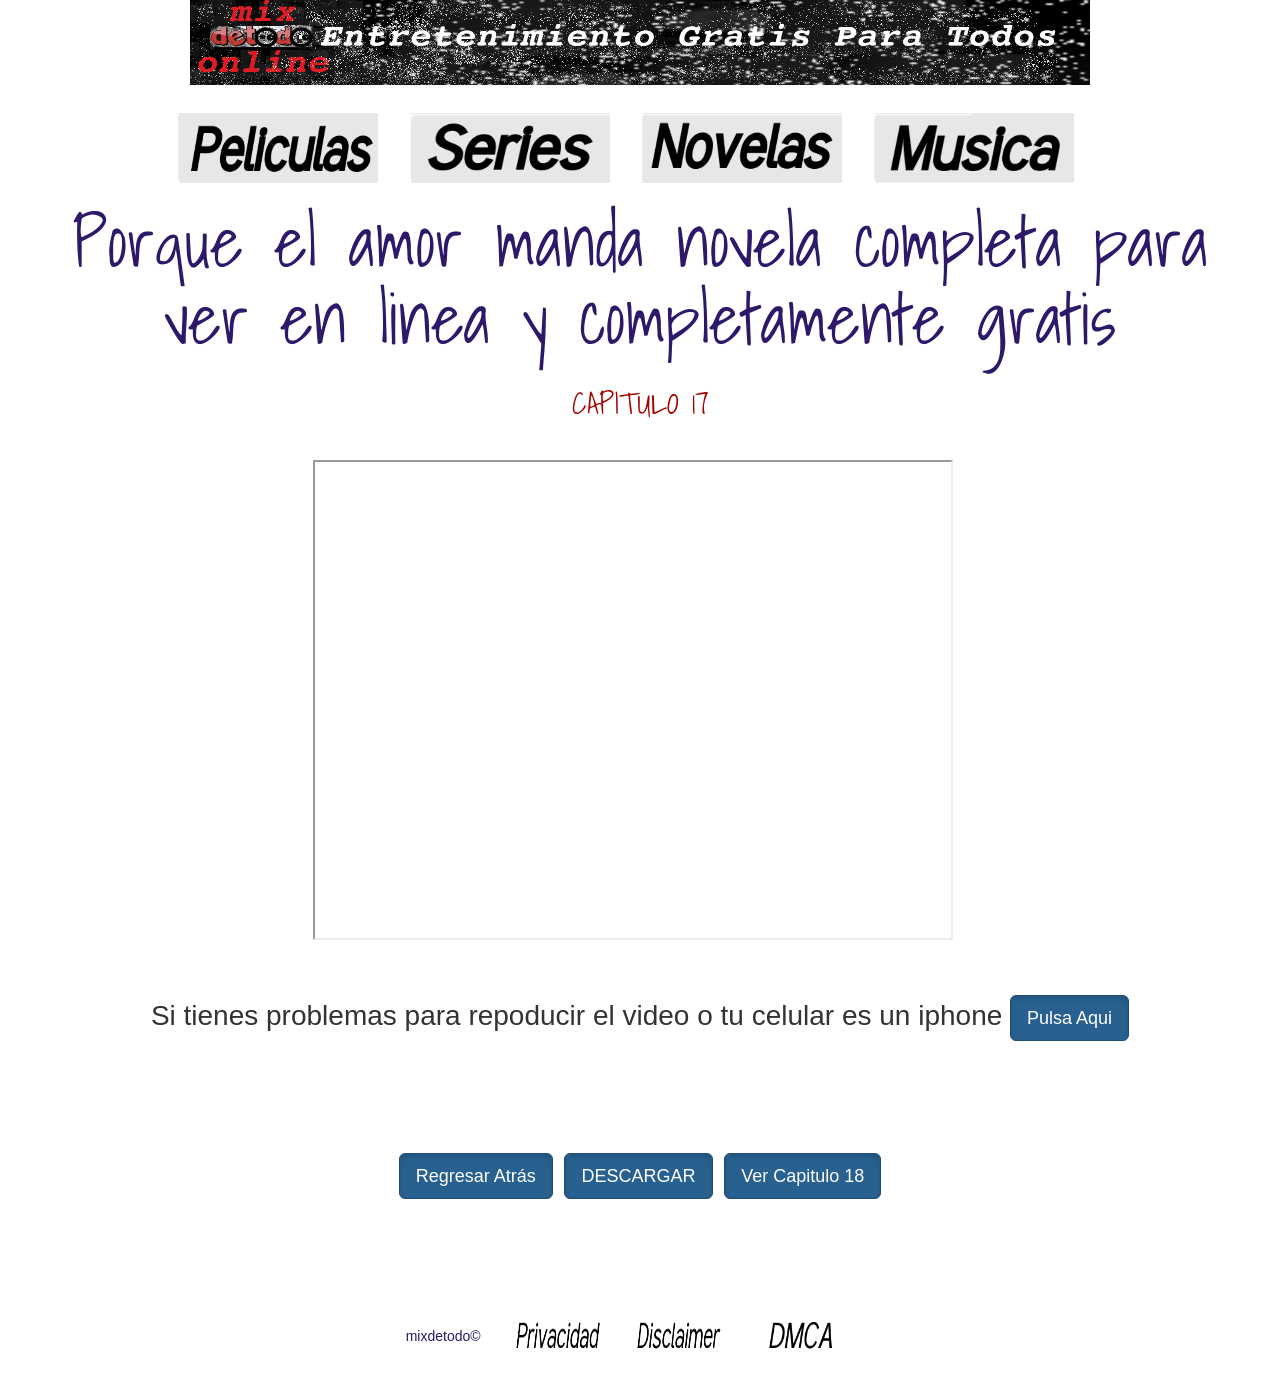
<file: cap017.html>
<!DOCTYPE html>
<html>
<head>
    
    <meta charset="utf-8">

    <link rel="stylesheet" href="css/main.css">
    <link rel="stylesheet" href="https://maxcdn.bootstrapcdn.com/bootstrap/3.3.7/css/bootstrap.min.css">
    <link href="https://fonts.googleapis.com/css?family=Shadows+Into+Light" rel="stylesheet">
    <link href="https://fonts.googleapis.com/css?family=Josefin+Slab|Shadows+Into+Light" rel="stylesheet"> 
    
<title>mixdetodo</title>
<link  rel="icon"   href="foto/detodo.png" type="image/png" />
</head>

<body>
 <div class="col-md-12 quitar-float text-center abajo center-block">

      <a href="index.html" class="espacio-derecha col-md-12 quitar-float text-center center-block"><img src="foto/mixtodo.png" " width=900, height=85, top=0, left=0"></a>

       
                </div>

<article class="text-center col-md-12">
<a href="pelis.html" class="espacio-derecha espacio-arriba"><img src="foto/peliss.png" " width=200, height=70, top=0, left=0"></a>
<a href="series.html" class="espacio-derecha espacio-arriba"><img src="foto/series.png" " width=200, height=70, top=0, left=0"></a>
<a href="novelas.html" class="espacio-derecha espacio-arriba"><img src="foto/novel.png" " width=200, height=70, top=0, left=0"></a>
<a href="musica.html" class="espacio-derecha espacio-arriba"><img src="foto/musika.png" " width=200, height=70, top=0, left=0"></a> 
</article>


<h1 class="shadow grande azul col-md-12 center-block quitar-float text-center">
   Porque el amor manda novela completa para ver en linea y completamente gratis 
</h1>

<h2 class="shadow rojo col-md-12 center-block quitar-float text-center">CAPITULO 17</h2>


<div class="list-group col-md-12 quitar-float espacio-arriba text-center">

 <iframe src="https://drive.google.com/file/d/1Fp6ZxHW2FG492hIDoX7Y5wJ3g53iTMpO/preview" width="640" height="480" allowfullscreen></iframe>
   
  </div>
  <div class="col-md-12 espacio-arriba abajo espacio--derecha center-block text-center chica"
      <h2>Si tienes problemas para repoducir el video o tu celular es un iphone <a href="https://drive.google.com/file/d/VIDEO/view" class="btn btn-primary btn-lg active" role="button" aria-pressed="true">Pulsa Aqui</a> </h2>

      </div>
  <h1 class="shadow grande azul col-md-12 center-block quitar-float text-center">  
  </h1>
      

     <div class="col-md-12 espacio-arriba abajo espacio-derecha center-block text-center inline-block media">
     <a href="novemanda.html" class="btn btn-primary btn-lg active" role="button" aria-pressed="true">Regresar Atrás</a>
          <a href="https://drive.google.com/u/0/uc?id=VIDEO&export=download" class="btn btn-primary btn-lg active" role="button" aria-pressed="true">DESCARGAR</a>

     <a href="cap018.html" class="btn btn-primary btn-lg active" role="button" aria-pressed="true">Ver Capitulo 18</a>
      </div>

    <div class="col-md-12 abajo azul espacio-arriba espacio-derecha center-block text-center inline-block">mixdetodo©
    
        <a href="privacidad.html" class="espacio-izquierda espacio-derecha espacio-arriba"><img src="foto/priv.png" " width=90, height=40, top=0, left=0"></a>
        <a href="disclaimer.html" class="espacio-derecha espacio-arriba"><img src="foto/disclaimer.png" " width=90, height=40, top=0, left=0"></a>
        <a href="DMCA.html" class="espacio-derecha espacio-arriba"><img src="foto/DMCA.png" " width=90, height=40, top=0, left=0"></a>

       </div>
</body>
    
</html>
</file>
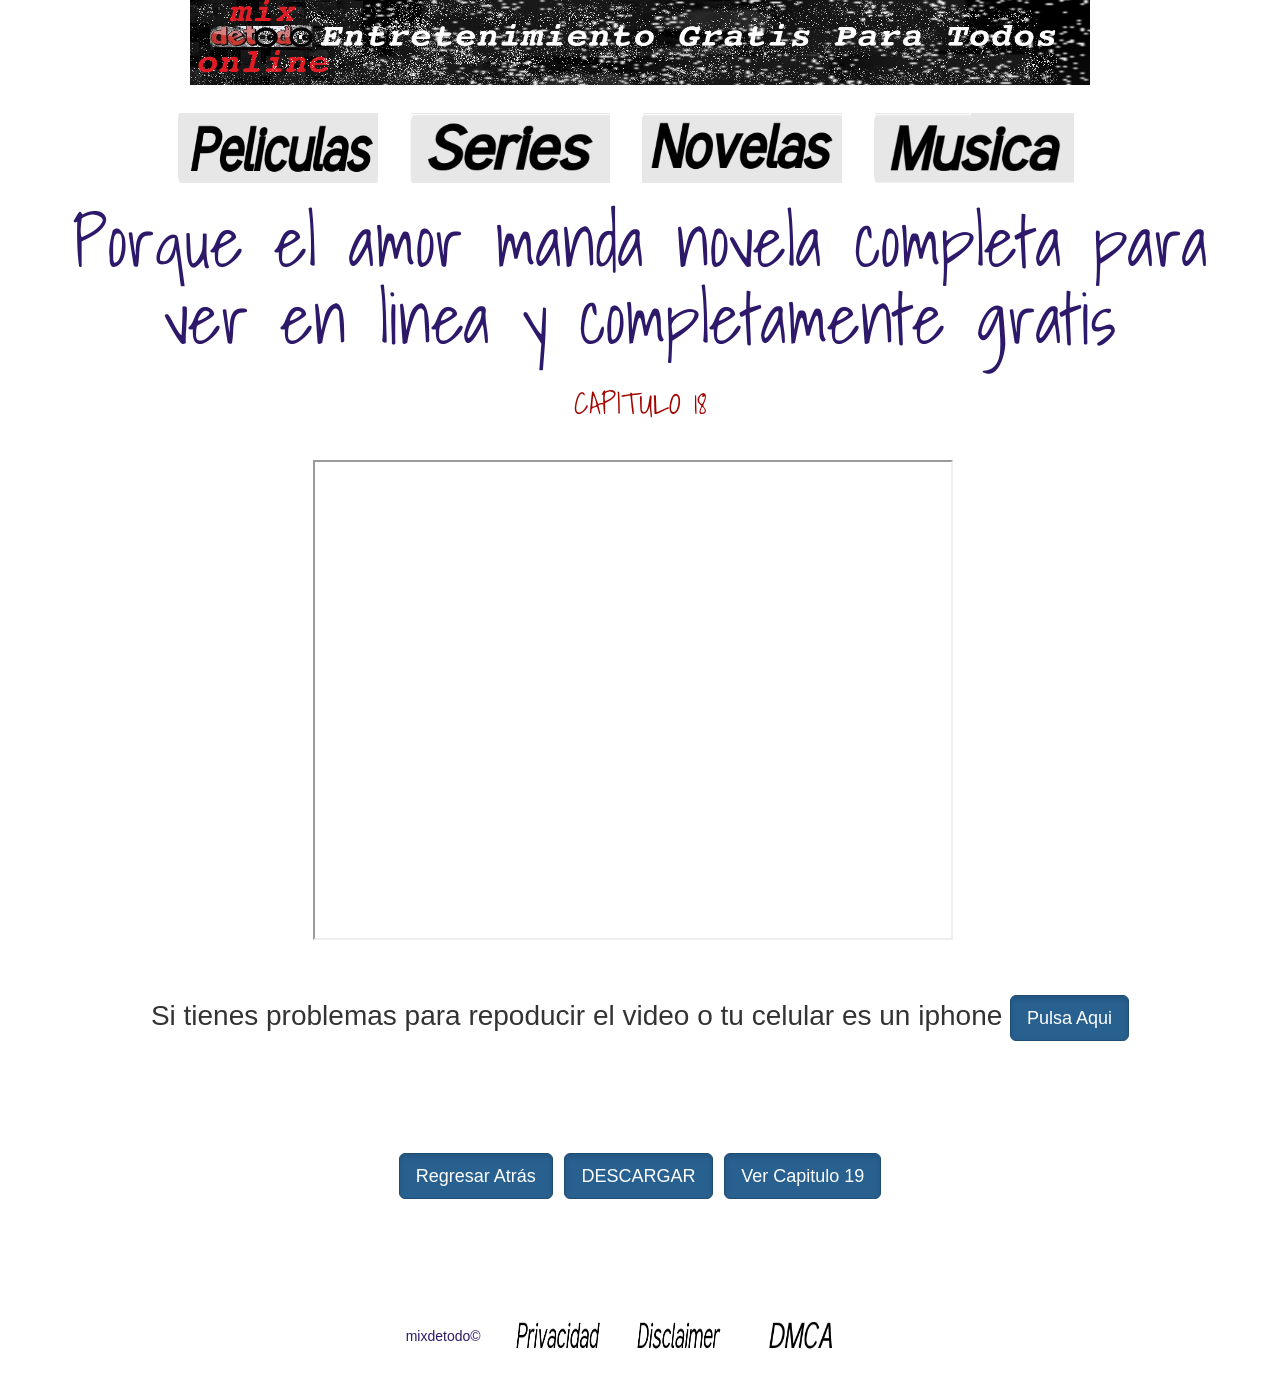
<file: cap018.html>
<!DOCTYPE html>
<html>
<head>
    
    <meta charset="utf-8">

    <link rel="stylesheet" href="css/main.css">
    <link rel="stylesheet" href="https://maxcdn.bootstrapcdn.com/bootstrap/3.3.7/css/bootstrap.min.css">
    <link href="https://fonts.googleapis.com/css?family=Shadows+Into+Light" rel="stylesheet">
    <link href="https://fonts.googleapis.com/css?family=Josefin+Slab|Shadows+Into+Light" rel="stylesheet"> 
    
<title>mixdetodo</title>
<link  rel="icon"   href="foto/detodo.png" type="image/png" />
</head>

<body>
 <div class="col-md-12 quitar-float text-center abajo center-block">

      <a href="index.html" class="espacio-derecha col-md-12 quitar-float text-center center-block"><img src="foto/mixtodo.png" " width=900, height=85, top=0, left=0"></a>

       
                </div>

<article class="text-center col-md-12">
<a href="pelis.html" class="espacio-derecha espacio-arriba"><img src="foto/peliss.png" " width=200, height=70, top=0, left=0"></a>
<a href="series.html" class="espacio-derecha espacio-arriba"><img src="foto/series.png" " width=200, height=70, top=0, left=0"></a>
<a href="novelas.html" class="espacio-derecha espacio-arriba"><img src="foto/novel.png" " width=200, height=70, top=0, left=0"></a>
<a href="musica.html" class="espacio-derecha espacio-arriba"><img src="foto/musika.png" " width=200, height=70, top=0, left=0"></a> 
</article>


<h1 class="shadow grande azul col-md-12 center-block quitar-float text-center">
   Porque el amor manda novela completa para ver en linea y completamente gratis 
</h1>

<h2 class="shadow rojo col-md-12 center-block quitar-float text-center">CAPITULO 18</h2>


<div class="list-group col-md-12 quitar-float espacio-arriba text-center">

 <iframe src="https://drive.google.com/file/d/10nv4FC-k9CEBaVRBuGljF3YHzgrgaFAM/preview" width="640" height="480" allowfullscreen></iframe>
    
  </div>
  <div class="col-md-12 espacio-arriba abajo espacio--derecha center-block text-center chica"
      <h2>Si tienes problemas para repoducir el video o tu celular es un iphone <a href="https://drive.google.com/file/d/VIDEO/view" class="btn btn-primary btn-lg active" role="button" aria-pressed="true">Pulsa Aqui</a> </h2>

      </div>
  <h1 class="shadow grande azul col-md-12 center-block quitar-float text-center">  
  </h1>
      

     <div class="col-md-12 espacio-arriba abajo espacio-derecha center-block text-center inline-block media">
     <a href="novemanda.html" class="btn btn-primary btn-lg active" role="button" aria-pressed="true">Regresar Atrás</a>
          <a href="https://drive.google.com/u/0/uc?id=VIDEO&export=download" class="btn btn-primary btn-lg active" role="button" aria-pressed="true">DESCARGAR</a>

     <a href="cap019.html" class="btn btn-primary btn-lg active" role="button" aria-pressed="true">Ver Capitulo 19</a>
      </div>

    <div class="col-md-12 abajo azul espacio-arriba espacio-derecha center-block text-center inline-block">mixdetodo©
    
        <a href="privacidad.html" class="espacio-izquierda espacio-derecha espacio-arriba"><img src="foto/priv.png" " width=90, height=40, top=0, left=0"></a>
        <a href="disclaimer.html" class="espacio-derecha espacio-arriba"><img src="foto/disclaimer.png" " width=90, height=40, top=0, left=0"></a>
        <a href="DMCA.html" class="espacio-derecha espacio-arriba"><img src="foto/DMCA.png" " width=90, height=40, top=0, left=0"></a>

       </div>
</body>
    
</html>
</file>
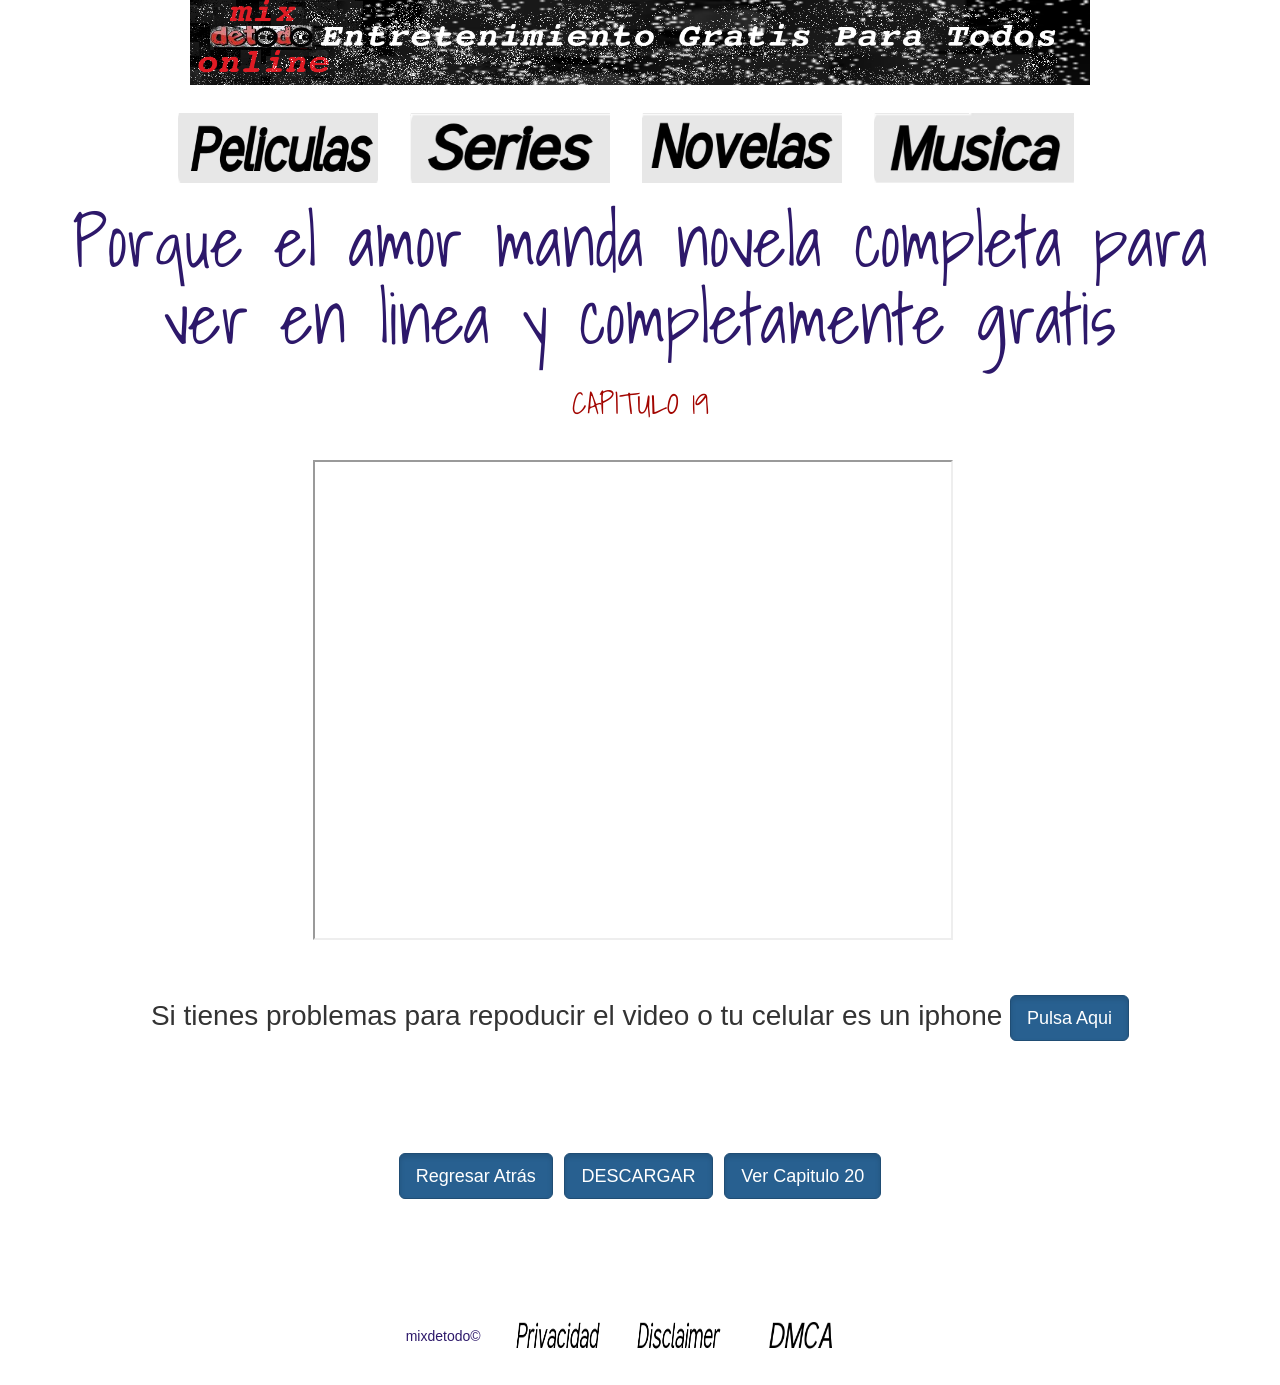
<file: cap019.html>
<!DOCTYPE html>
<html>
<head>
    
    <meta charset="utf-8">

    <link rel="stylesheet" href="css/main.css">
    <link rel="stylesheet" href="https://maxcdn.bootstrapcdn.com/bootstrap/3.3.7/css/bootstrap.min.css">
    <link href="https://fonts.googleapis.com/css?family=Shadows+Into+Light" rel="stylesheet">
    <link href="https://fonts.googleapis.com/css?family=Josefin+Slab|Shadows+Into+Light" rel="stylesheet"> 
    
<title>mixdetodo</title>
<link  rel="icon"   href="foto/detodo.png" type="image/png" />
</head>

<body>
 <div class="col-md-12 quitar-float text-center abajo center-block">

      <a href="index.html" class="espacio-derecha col-md-12 quitar-float text-center center-block"><img src="foto/mixtodo.png" " width=900, height=85, top=0, left=0"></a>

       
                </div>

<article class="text-center col-md-12">
<a href="pelis.html" class="espacio-derecha espacio-arriba"><img src="foto/peliss.png" " width=200, height=70, top=0, left=0"></a>
<a href="series.html" class="espacio-derecha espacio-arriba"><img src="foto/series.png" " width=200, height=70, top=0, left=0"></a>
<a href="novelas.html" class="espacio-derecha espacio-arriba"><img src="foto/novel.png" " width=200, height=70, top=0, left=0"></a>
<a href="musica.html" class="espacio-derecha espacio-arriba"><img src="foto/musika.png" " width=200, height=70, top=0, left=0"></a> 
</article>


<h1 class="shadow grande azul col-md-12 center-block quitar-float text-center">
   Porque el amor manda novela completa para ver en linea y completamente gratis 
</h1>

<h2 class="shadow rojo col-md-12 center-block quitar-float text-center">CAPITULO 19</h2>


<div class="list-group col-md-12 quitar-float espacio-arriba text-center">

 <iframe src="https://drive.google.com/file/d/1S3FauKrnR_hNmjqAmZlkGtGwS4emvog2/preview" width="640" height="480" allowfullscreen></iframe>
    
  </div>
  <div class="col-md-12 espacio-arriba abajo espacio--derecha center-block text-center chica"
      <h2>Si tienes problemas para repoducir el video o tu celular es un iphone <a href="https://drive.google.com/file/d/VIDEO/view" class="btn btn-primary btn-lg active" role="button" aria-pressed="true">Pulsa Aqui</a> </h2>

      </div>
  <h1 class="shadow grande azul col-md-12 center-block quitar-float text-center">  
  </h1>
     

     <div class="col-md-12 espacio-arriba abajo espacio-derecha center-block text-center inline-block media">
     <a href="novemanda.html" class="btn btn-primary btn-lg active" role="button" aria-pressed="true">Regresar Atrás</a>
     <a href="https://drive.google.com/u/0/uc?id=VIDEO&export=download" class="btn btn-primary btn-lg active" role="button" aria-pressed="true">DESCARGAR</a>

     <a href="cap020.html" class="btn btn-primary btn-lg active" role="button" aria-pressed="true">Ver Capitulo 20</a>
      </div>

      <div class="col-md-12 abajo azul espacio-arriba espacio-derecha center-block text-center inline-block">mixdetodo©
    
        <a href="privacidad.html" class="espacio-izquierda espacio-derecha espacio-arriba"><img src="foto/priv.png" " width=90, height=40, top=0, left=0"></a>
        <a href="disclaimer.html" class="espacio-derecha espacio-arriba"><img src="foto/disclaimer.png" " width=90, height=40, top=0, left=0"></a>
        <a href="DMCA.html" class="espacio-derecha espacio-arriba"><img src="foto/DMCA.png" " width=90, height=40, top=0, left=0"></a>

       </div>
</body>
    
</html>
</file>
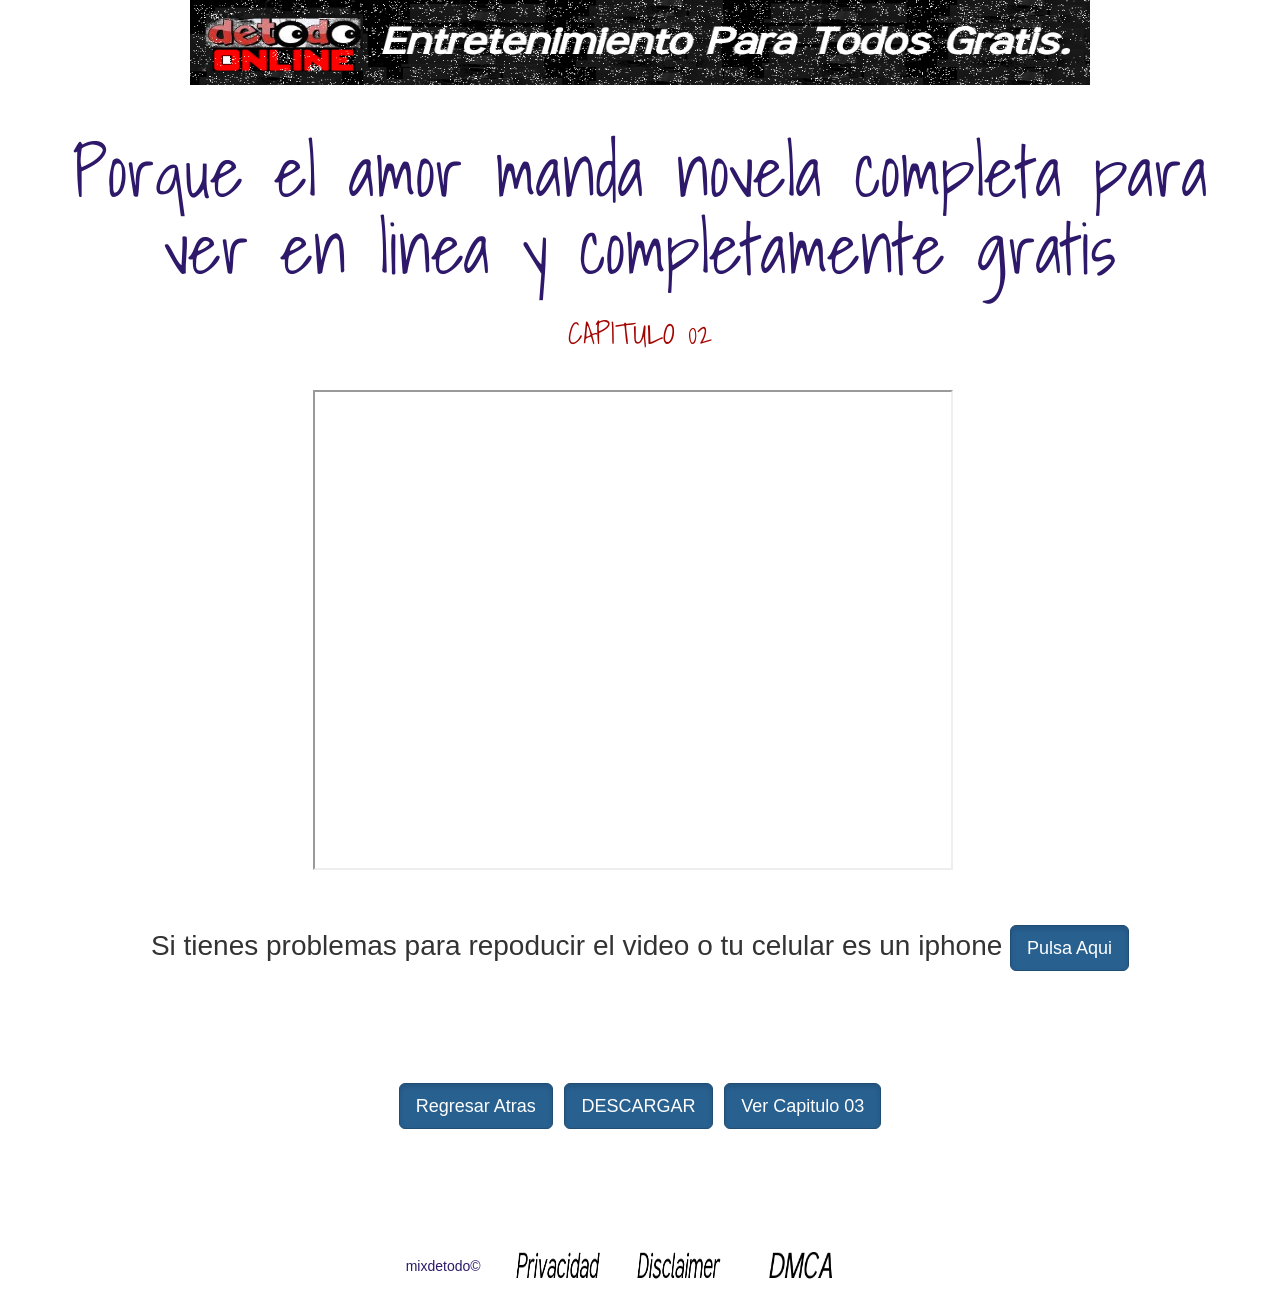
<file: cap02.html>
<!DOCTYPE html>
<html>
<head>
    
    <meta charset="utf-8">

    <link rel="stylesheet" href="css/main.css">
    <link rel="stylesheet" href="https://maxcdn.bootstrapcdn.com/bootstrap/3.3.7/css/bootstrap.min.css">
    <link href="https://fonts.googleapis.com/css?family=Shadows+Into+Light" rel="stylesheet">
    <link href="https://fonts.googleapis.com/css?family=Josefin+Slab|Shadows+Into+Light" rel="stylesheet"> 
    
<title>mixdetodo</title>
<link  rel="icon"   href="foto/detodo.png" type="image/png" />
</head>

<body>
 <div class="col-md-12 quitar-float text-center abajo center-block">

      <a href="index.html" class="espacio-derecha col-md-12 quitar-float text-center center-block"><img src="foto/detodo1.png" " width=900, height=85, top=0, left=0"></a>

       
                </div>

  
    

<h1 class="shadow grande azul col-md-12 center-block quitar-float text-center">
   Porque el amor manda novela completa para ver en linea y completamente gratis 
</h1>

<h2 class="shadow rojo col-md-12 center-block quitar-float text-center">CAPITULO 02</h2>


<div class="list-group col-md-12 quitar-float espacio-arriba text-center">

 
<iframe src="https://drive.google.com/file/d/1aW4TQPHkYy06_nZQyLziDTlo5_bhpGJM/preview" width="640" height="480" allowfullscreen></iframe>
  </div>
<div class="col-md-12 espacio-arriba abajo espacio--derecha center-block text-center chica"
      <h2>Si tienes problemas para repoducir el video o tu celular es un iphone <a href="https://drive.google.com/file/d/VIDEO/view" class="btn btn-primary btn-lg active" role="button" aria-pressed="true">Pulsa Aqui</a> </h2>

      </div>
      
  <h1 class="shadow grande azul col-md-12 center-block quitar-float text-center">  
  </h1>
      

     <div class="col-md-12 espacio-arriba abajo espacio-derecha center-block text-center inline-block media">
     <a href="novemanda.html" class="btn btn-primary btn-lg active" role="button" aria-pressed="true"> Regresar Atras</a>
     <a href="https://drive.google.com/u/0/uc?id=VIDEO&export=download" class="btn btn-primary btn-lg active" role="button" aria-pressed="true">DESCARGAR</a>
     <a href="cap03.html" class="btn btn-primary btn-lg active" role="button" aria-pressed="true">Ver Capitulo 03</a>
      </div>

      <div class="col-md-12 abajo azul espacio-arriba espacio-derecha center-block text-center inline-block">mixdetodo©
    
        <a href="privacidad.html" class="espacio-izquierda espacio-derecha espacio-arriba"><img src="foto/priv.png" " width=90, height=40, top=0, left=0"></a>
        <a href="disclaimer.html" class="espacio-derecha espacio-arriba"><img src="foto/disclaimer.png" " width=90, height=40, top=0, left=0"></a>
        <a href="DMCA.html" class="espacio-derecha espacio-arriba"><img src="foto/DMCA.png" " width=90, height=40, top=0, left=0"></a>

       </div>
</body>
    
</html>
</file>
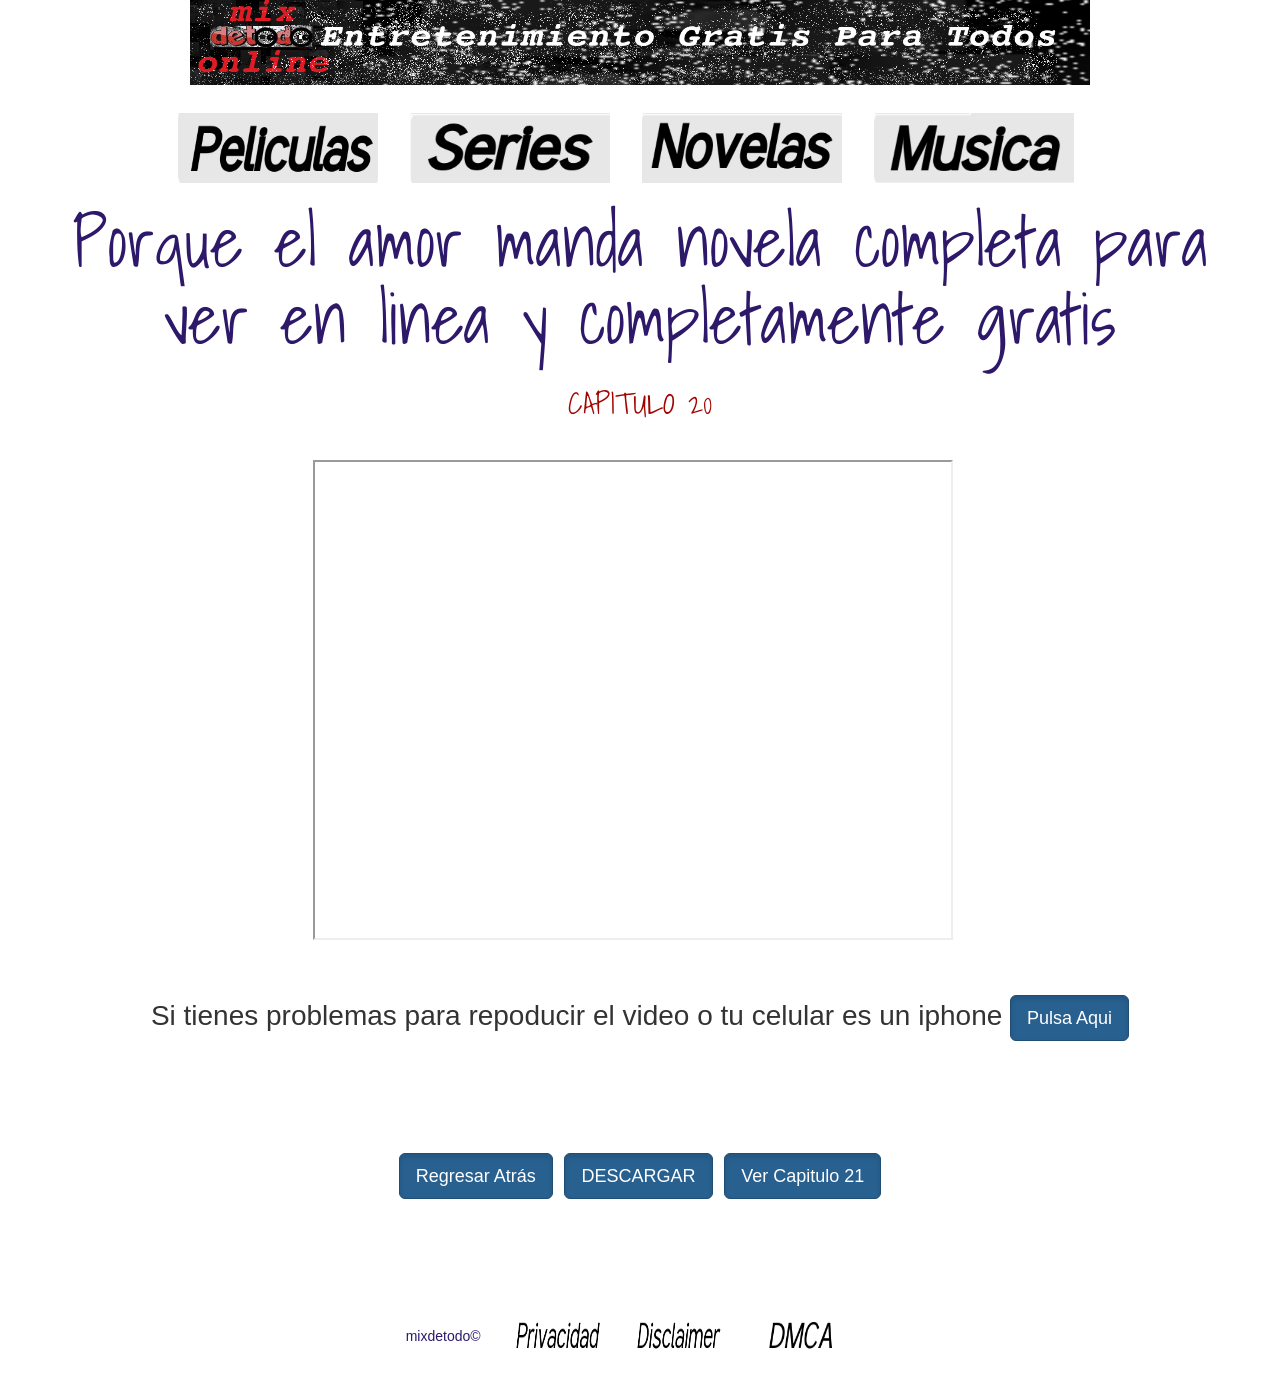
<file: cap020.html>
<!DOCTYPE html>
<html>
<head>
    
    <meta charset="utf-8">

    <link rel="stylesheet" href="css/main.css">
    <link rel="stylesheet" href="https://maxcdn.bootstrapcdn.com/bootstrap/3.3.7/css/bootstrap.min.css">
    <link href="https://fonts.googleapis.com/css?family=Shadows+Into+Light" rel="stylesheet">
    <link href="https://fonts.googleapis.com/css?family=Josefin+Slab|Shadows+Into+Light" rel="stylesheet"> 
    
<title>mixdetodo</title>
<link  rel="icon"   href="foto/detodo.png" type="image/png" />
</head>

<body>
 <div class="col-md-12 quitar-float text-center abajo center-block">

      <a href="index.html" class="espacio-derecha col-md-12 quitar-float text-center center-block"><img src="foto/mixtodo.png" " width=900, height=85, top=0, left=0"></a>

       
                </div>

<article class="text-center col-md-12">
<a href="pelis.html" class="espacio-derecha espacio-arriba"><img src="foto/peliss.png" " width=200, height=70, top=0, left=0"></a>
<a href="series.html" class="espacio-derecha espacio-arriba"><img src="foto/series.png" " width=200, height=70, top=0, left=0"></a>
<a href="novelas.html" class="espacio-derecha espacio-arriba"><img src="foto/novel.png" " width=200, height=70, top=0, left=0"></a>
<a href="musica.html" class="espacio-derecha espacio-arriba"><img src="foto/musika.png" " width=200, height=70, top=0, left=0"></a> 
</article>


<h1 class="shadow grande azul col-md-12 center-block quitar-float text-center">
   Porque el amor manda novela completa para ver en linea y completamente gratis 
</h1>

<h2 class="shadow rojo col-md-12 center-block quitar-float text-center">CAPITULO 20</h2>


<div class="list-group col-md-12 quitar-float espacio-arriba text-center">

 <iframe src="https://drive.google.com/file/d/1sSMRge9Cmf2tjQ6xq4Od-bszKMUgCPLx/preview" width="640" height="480" allowfullscreen></iframe>
  </div>
  <div class="col-md-12 espacio-arriba abajo espacio--derecha center-block text-center chica"
      <h2>Si tienes problemas para repoducir el video o tu celular es un iphone <a href="https://drive.google.com/file/d/VIDEO/view" class="btn btn-primary btn-lg active" role="button" aria-pressed="true">Pulsa Aqui</a> </h2>

      </div>
  <h1 class="shadow grande azul col-md-12 center-block quitar-float text-center">  
  </h1>
      

     <div class="col-md-12 espacio-arriba abajo espacio-derecha center-block text-center inline-block media">
     <a href="novemanda.html" class="btn btn-primary btn-lg active" role="button" aria-pressed="true">Regresar Atrás</a>
     <a href="https://drive.google.com/u/0/uc?id=VIDEO&export=download" class="btn btn-primary btn-lg active" role="button" aria-pressed="true">DESCARGAR</a>
     <a href="cap021.html" class="btn btn-primary btn-lg active" role="button" aria-pressed="true">Ver Capitulo 21</a>
      </div>

     <div class="col-md-12 abajo azul espacio-arriba espacio-derecha center-block text-center inline-block">mixdetodo©
    
        <a href="privacidad.html" class="espacio-izquierda espacio-derecha espacio-arriba"><img src="foto/priv.png" " width=90, height=40, top=0, left=0"></a>
        <a href="disclaimer.html" class="espacio-derecha espacio-arriba"><img src="foto/disclaimer.png" " width=90, height=40, top=0, left=0"></a>
        <a href="DMCA.html" class="espacio-derecha espacio-arriba"><img src="foto/DMCA.png" " width=90, height=40, top=0, left=0"></a>

       </div>
</body>
    
</html>
</file>
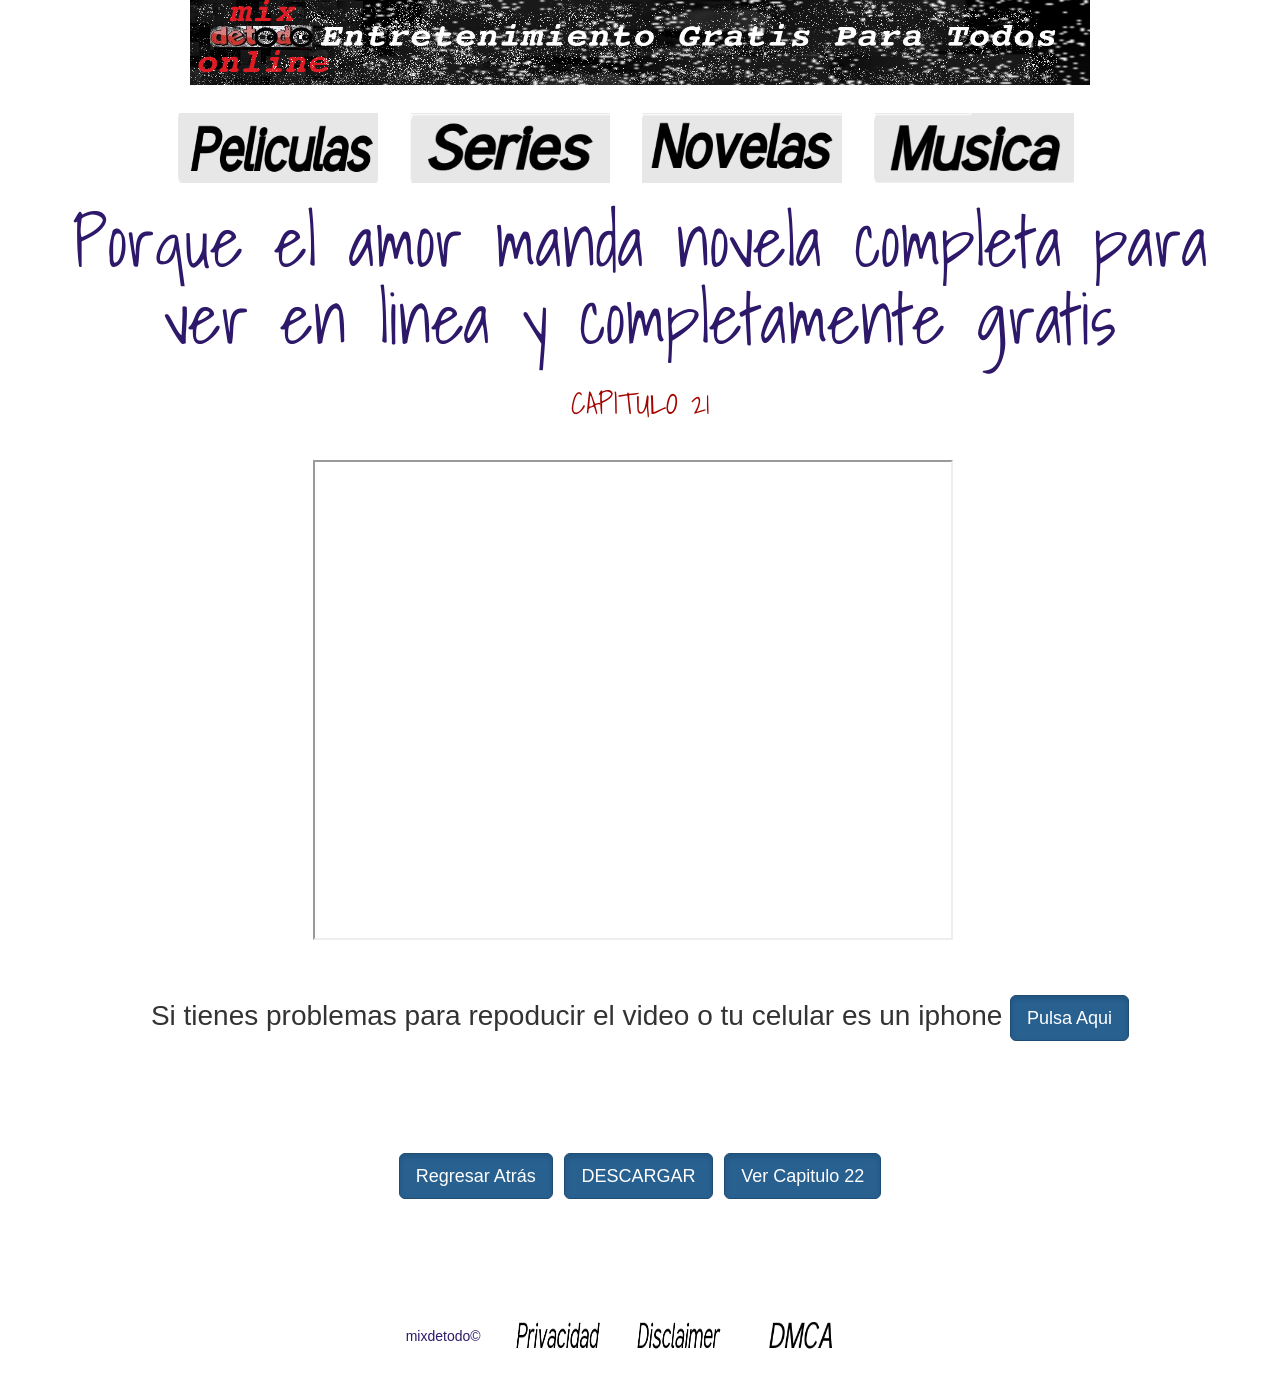
<file: cap021.html>
<!DOCTYPE html>
<html>
<head>
    
    <meta charset="utf-8">

    <link rel="stylesheet" href="css/main.css">
    <link rel="stylesheet" href="https://maxcdn.bootstrapcdn.com/bootstrap/3.3.7/css/bootstrap.min.css">
    <link href="https://fonts.googleapis.com/css?family=Shadows+Into+Light" rel="stylesheet">
    <link href="https://fonts.googleapis.com/css?family=Josefin+Slab|Shadows+Into+Light" rel="stylesheet"> 
    
<title>mixdetodo</title>
<link  rel="icon"   href="foto/detodo.png" type="image/png" />
</head>

<body>
 <div class="col-md-12 quitar-float text-center abajo center-block">

      <a href="index.html" class="espacio-derecha col-md-12 quitar-float text-center center-block"><img src="foto/mixtodo.png" " width=900, height=85, top=0, left=0"></a>

       
                </div>

<article class="text-center col-md-12">
<a href="pelis.html" class="espacio-derecha espacio-arriba"><img src="foto/peliss.png" " width=200, height=70, top=0, left=0"></a>
<a href="series.html" class="espacio-derecha espacio-arriba"><img src="foto/series.png" " width=200, height=70, top=0, left=0"></a>
<a href="novelas.html" class="espacio-derecha espacio-arriba"><img src="foto/novel.png" " width=200, height=70, top=0, left=0"></a>
<a href="musica.html" class="espacio-derecha espacio-arriba"><img src="foto/musika.png" " width=200, height=70, top=0, left=0"></a> 
</article>


<h1 class="shadow grande azul col-md-12 center-block quitar-float text-center">
   Porque el amor manda novela completa para ver en linea y completamente gratis 
</h1>

<h2 class="shadow rojo col-md-12 center-block quitar-float text-center">CAPITULO 21</h2>


<div class="list-group col-md-12 quitar-float espacio-arriba text-center">

 <iframe src="https://drive.google.com/file/d/1CZ-siHZLy5lLrmY4OhMSqb-_xm5Sn6xj/preview" width="640" height="480" allowfullscreen></iframe>
   
  </div>
  <div class="col-md-12 espacio-arriba abajo espacio--derecha center-block text-center chica"
      <h2>Si tienes problemas para repoducir el video o tu celular es un iphone <a href="https://drive.google.com/file/d/VIDEO/view" class="btn btn-primary btn-lg active" role="button" aria-pressed="true">Pulsa Aqui</a> </h2>

      </div>
  <h1 class="shadow grande azul col-md-12 center-block quitar-float text-center">  
  </h1>
     

     <div class="col-md-12 espacio-arriba abajo espacio-derecha center-block text-center inline-block media">
     <a href="novemanda.html" class="btn btn-primary btn-lg active" role="button" aria-pressed="true">Regresar Atrás</a>
     <a href="https://drive.google.com/u/0/uc?id=VIDEO&export=download" class="btn btn-primary btn-lg active" role="button" aria-pressed="true">DESCARGAR</a>
     <a href="cap022.html" class="btn btn-primary btn-lg active" role="button" aria-pressed="true">Ver Capitulo 22</a>
      </div>

   <div class="col-md-12 abajo azul espacio-arriba espacio-derecha center-block text-center inline-block">mixdetodo©
    
        <a href="privacidad.html" class="espacio-izquierda espacio-derecha espacio-arriba"><img src="foto/priv.png" " width=90, height=40, top=0, left=0"></a>
        <a href="disclaimer.html" class="espacio-derecha espacio-arriba"><img src="foto/disclaimer.png" " width=90, height=40, top=0, left=0"></a>
        <a href="DMCA.html" class="espacio-derecha espacio-arriba"><img src="foto/DMCA.png" " width=90, height=40, top=0, left=0"></a>

       </div>
</body>
    
</html>
</file>
<file: css/main.css>
}
img{
	max-width: 100%
}
body{background-color: white;
	font-family: 'Josefin Slab', serif;
	padding: 0px;
    margin: 0px;
}

ul{
	margin: 0px;
	padding: 0px;
	list-style: none;
}

.jose{
	font-family: 'Josefin Slab', serif;
}
.shadow{
	font-family: 'Shadows Into Light', cursive;
}
.quitar-float{
	float: none;
}
.espacio-arriba{
	margin-top: 30px;
}
.espacio--arriba{
	margin-top: 2em;
}
.arriba {
	margin-top: 3em;
}
.abajo{
	margin-bottom: 2em;
}
.espacio-derecha{
	margin-right: 2em;
}
.espacio--derecha {
	margin-right: 6em;
}
.espacio-izquierda {
	margin-left: 2em;
}
.chica{
	font-size: 2em;
}
.media{
	font-size: 3em;
}
.grande{
	font-size: 5em;
}
.back{
	background-color: #000000
}
.azul{
	color: #2D186A
}
.rojo{
	color: #A20500
}
.no.list{
	margin: 0px;
	padding: 0px;
}
.inline-block{
	float: none;
	display: inline-block;
	margin-right: -4px;
}
.padding{
	padding: 4px;
}
.iz{
	
}
</file>
